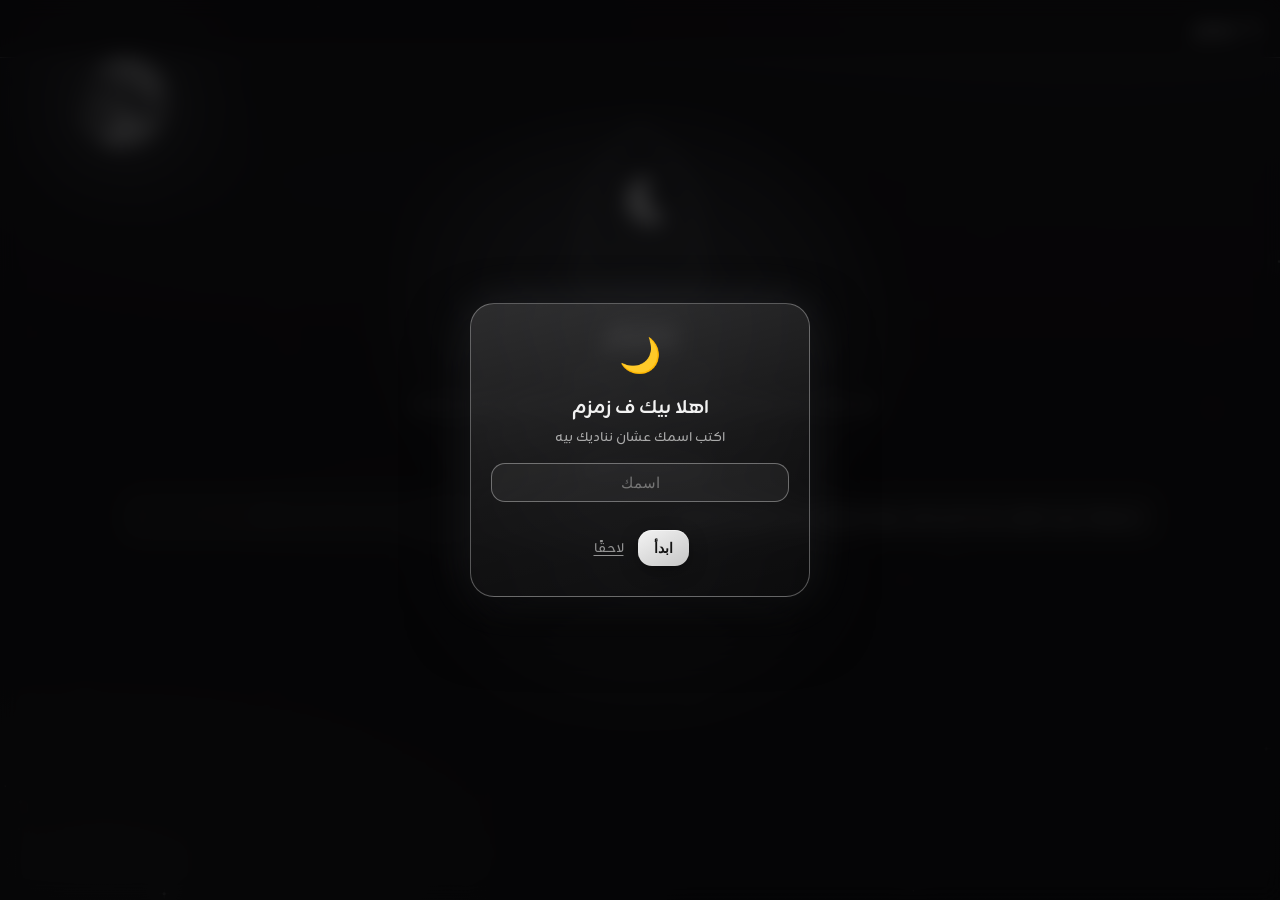
<file: index.html>
<!DOCTYPE html>
<html lang="ar" dir="rtl">
<head>
<meta charset="UTF-8">
<meta name="viewport" content="width=device-width, initial-scale=1.0, viewport-fit=cover">
<meta name="theme-color" content="#0d1420">
<title>زمزم</title>
<link rel="manifest" href="manifest.webmanifest">
<link rel="icon" href="icon-192.png">
<link rel="apple-touch-icon" href="icon-180.png">
<meta name="apple-mobile-web-app-capable" content="yes">
<meta name="apple-mobile-web-app-title" content="زمزم">
<meta name="apple-mobile-web-app-status-bar-style" content="black-translucent">
<link rel="stylesheet" href="styles.css">
<link rel="stylesheet" href="extra.css">
<link rel="stylesheet" href="mushaf.css">
</head>
<body>
<canvas id="sky" aria-hidden="true"></canvas>
<div class="sky-cloud c1" aria-hidden="true"></div>
<div class="sky-cloud c2" aria-hidden="true"></div>
<div class="sky-moon" aria-hidden="true"></div>
<div class="sky-glow" aria-hidden="true"></div>
<div class="sky-glow g2" aria-hidden="true"></div>
<header class="app-header">
  <div class="header-title" id="header-title"><svg width="20" height="20" viewBox="0 0 24 24" fill="none" stroke="currentColor" stroke-width="1.7" stroke-linecap="round" stroke-linejoin="round" style="vertical-align:-3px;margin-left:4px"><path d="M20.5 14.5A8.5 8.5 0 0 1 9.5 3.5a8.5 8.5 0 1 0 11 11z"/></svg> زمزم</div>
  <div class="header-badges">
  </div>
</header>
<main id="view" class="view"></main>
<div id="player-bar" class="player-bar hidden">
  <button id="pb-toggle" class="pb-btn">⏸</button>
  <div id="pb-title" class="pb-title"></div>
  <button id="pb-repeat" class="pb-btn small" title="تكرار السورة">🔁</button>
  <button id="pb-close" class="pb-btn small" title="إيقاف">✕</button>
</div>
<audio id="audio-el" preload="none"></audio>
<div id="toast" class="toast hidden"></div>
<script defer src="content.js"></script>
<script defer src="stories-data.js"></script>
<script defer src="app.js"></script>
<script defer src="extra.js"></script>
<script defer src="mushaf.js"></script>
<script defer src="push.js?v=40"></script>
</body>
</html>
</file>
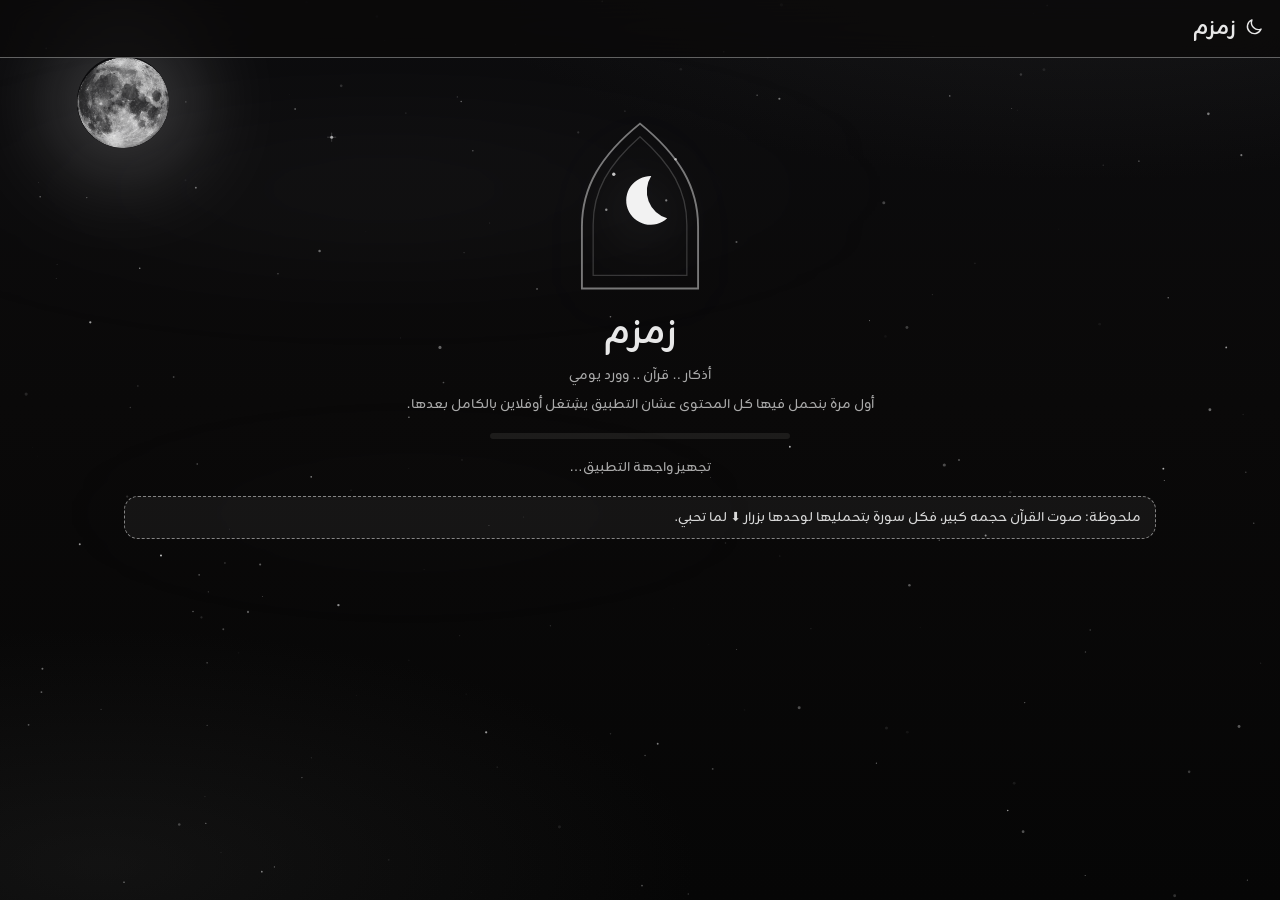
<file: 1-index.html>
<!DOCTYPE html>
<html lang="ar" dir="rtl">
<head>
<meta charset="UTF-8">
<meta name="viewport" content="width=device-width, initial-scale=1.0, viewport-fit=cover">
<meta name="theme-color" content="#0d1420">
<title>زمزم</title>
<link rel="manifest" href="manifest.webmanifest">
<link rel="icon" href="icon-192.png">
<link rel="apple-touch-icon" href="icon-180.png">
<meta name="apple-mobile-web-app-capable" content="yes">
<meta name="apple-mobile-web-app-status-bar-style" content="black-translucent">
<link rel="stylesheet" href="styles.css">
<link rel="stylesheet" href="extra.css">
<link rel="stylesheet" href="mushaf.css">
</head>
<body>
<canvas id="sky" aria-hidden="true"></canvas>
<div class="sky-cloud c1" aria-hidden="true"></div>
<div class="sky-cloud c2" aria-hidden="true"></div>
<div class="sky-moon" aria-hidden="true"></div>
<header class="app-header">
  <div class="header-title" id="header-title"><svg width="20" height="20" viewBox="0 0 24 24" fill="none" stroke="currentColor" stroke-width="1.7" stroke-linecap="round" stroke-linejoin="round" style="vertical-align:-3px;margin-left:4px"><path d="M20.5 14.5A8.5 8.5 0 0 1 9.5 3.5a8.5 8.5 0 1 0 11 11z"/></svg> زمزم</div>
  <div class="header-badges">
  </div>
</header>
<main id="view" class="view"></main>
<div id="player-bar" class="player-bar hidden">
  <button id="pb-toggle" class="pb-btn">⏸</button>
  <div id="pb-title" class="pb-title"></div>
  <button id="pb-repeat" class="pb-btn small" title="تكرار السورة">🔁</button>
  <button id="pb-close" class="pb-btn small" title="إيقاف">✕</button>
</div>
<audio id="audio-el" preload="none"></audio>
<div id="toast" class="toast hidden"></div>
<script src="content.js"></script>
<script src="stories-data.js"></script>
<script src="app.js"></script>
<script src="extra.js"></script>
<script src="mushaf.js"></script>
<script src="push.js"></script>
</body>
</html>
</file>
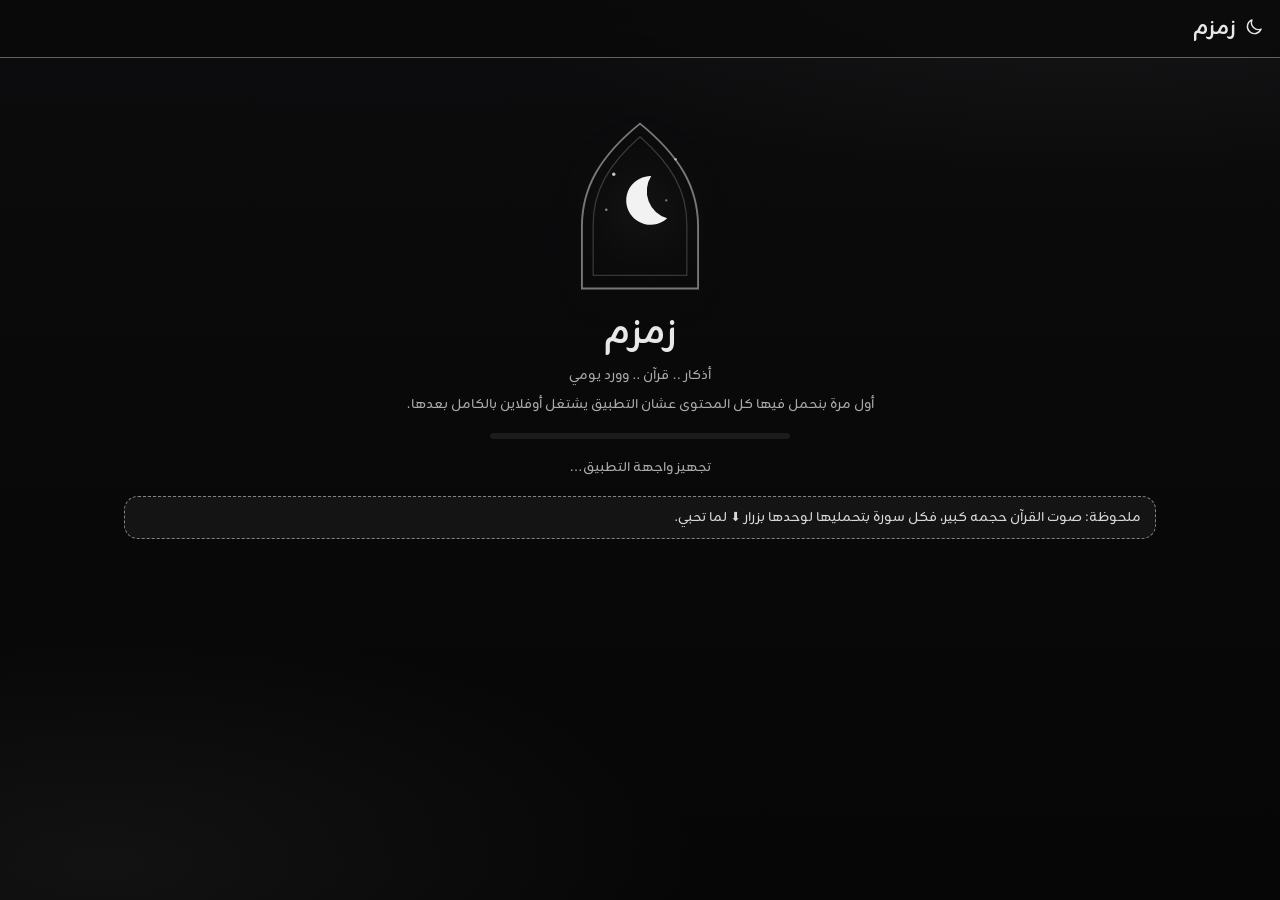
<file: 10-index.html>
<!DOCTYPE html>
<html lang="ar" dir="rtl">
<head>
<meta charset="UTF-8">
<meta name="viewport" content="width=device-width, initial-scale=1.0, viewport-fit=cover">
<meta name="theme-color" content="#0d1420">
<title>زمزم</title>
<link rel="manifest" href="manifest.webmanifest">
<link rel="icon" href="icon-192.png">
<link rel="apple-touch-icon" href="icon-180.png">
<meta name="apple-mobile-web-app-capable" content="yes">
<meta name="apple-mobile-web-app-status-bar-style" content="black-translucent">
<link rel="stylesheet" href="styles.css">
<link rel="stylesheet" href="extra.css">
</head>
<body>
<header class="app-header">
  <div class="header-title" id="header-title"><svg width="20" height="20" viewBox="0 0 24 24" fill="none" stroke="currentColor" stroke-width="1.7" stroke-linecap="round" stroke-linejoin="round" style="vertical-align:-3px;margin-left:4px"><path d="M20.5 14.5A8.5 8.5 0 0 1 9.5 3.5a8.5 8.5 0 1 0 11 11z"/></svg> زمزم</div>
  <div class="header-badges">
  </div>
</header>
<main id="view" class="view"></main>
<div id="player-bar" class="player-bar hidden">
  <button id="pb-toggle" class="pb-btn">⏸</button>
  <div id="pb-title" class="pb-title"></div>
  <button id="pb-repeat" class="pb-btn small" title="تكرار السورة">🔁</button>
  <button id="pb-close" class="pb-btn small" title="إيقاف">✕</button>
</div>
<audio id="audio-el" preload="none"></audio>
<div id="toast" class="toast hidden"></div>
<script src="content.js"></script>
<script src="stories-data.js"></script>
<script src="app.js"></script>
<script src="extra.js"></script>
</body>
</html>
</file>
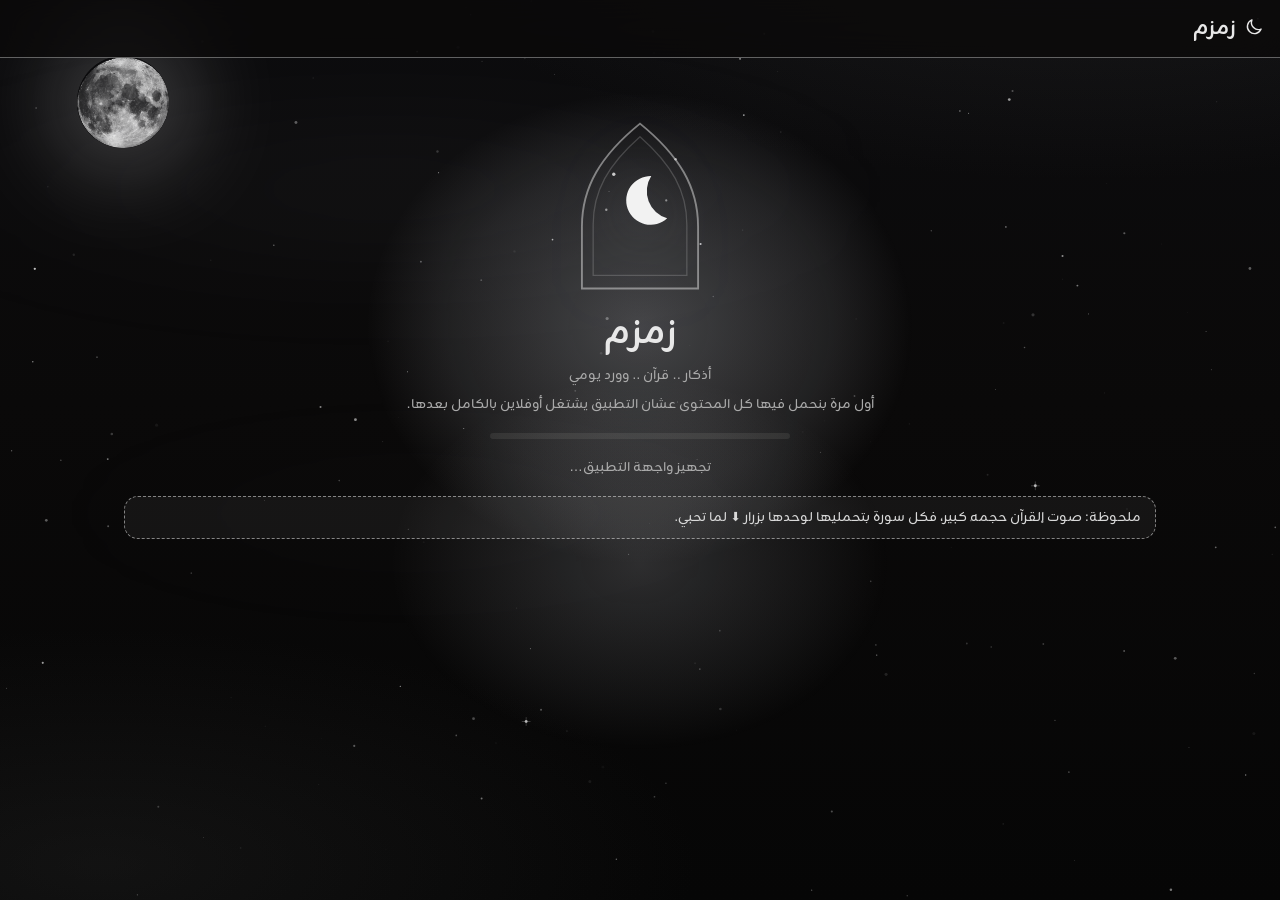
<file: 12-index.html>
<!DOCTYPE html>
<html lang="ar" dir="rtl">
<head>
<meta charset="UTF-8">
<meta name="viewport" content="width=device-width, initial-scale=1.0, viewport-fit=cover">
<meta name="theme-color" content="#0d1420">
<title>زمزم</title>
<link rel="manifest" href="manifest.webmanifest">
<link rel="icon" href="icon-192.png">
<link rel="apple-touch-icon" href="icon-180.png">
<meta name="apple-mobile-web-app-capable" content="yes">
<meta name="apple-mobile-web-app-status-bar-style" content="black-translucent">
<link rel="stylesheet" href="styles.css">
<link rel="stylesheet" href="extra.css">
<link rel="stylesheet" href="mushaf.css">
</head>
<body>
<canvas id="sky" aria-hidden="true"></canvas>
<div class="sky-cloud c1" aria-hidden="true"></div>
<div class="sky-cloud c2" aria-hidden="true"></div>
<div class="sky-moon" aria-hidden="true"></div>
<div class="sky-glow" aria-hidden="true"></div>
<div class="sky-glow g2" aria-hidden="true"></div>
<header class="app-header">
  <div class="header-title" id="header-title"><svg width="20" height="20" viewBox="0 0 24 24" fill="none" stroke="currentColor" stroke-width="1.7" stroke-linecap="round" stroke-linejoin="round" style="vertical-align:-3px;margin-left:4px"><path d="M20.5 14.5A8.5 8.5 0 0 1 9.5 3.5a8.5 8.5 0 1 0 11 11z"/></svg> زمزم</div>
  <div class="header-badges">
  </div>
</header>
<main id="view" class="view"></main>
<div id="player-bar" class="player-bar hidden">
  <button id="pb-toggle" class="pb-btn">⏸</button>
  <div id="pb-title" class="pb-title"></div>
  <button id="pb-repeat" class="pb-btn small" title="تكرار السورة">🔁</button>
  <button id="pb-close" class="pb-btn small" title="إيقاف">✕</button>
</div>
<audio id="audio-el" preload="none"></audio>
<div id="toast" class="toast hidden"></div>
<script defer src="content.js"></script>
<script defer src="stories-data.js"></script>
<script defer src="app.js"></script>
<script defer src="extra.js"></script>
<script defer src="mushaf.js"></script>
<script defer src="push.js?v=38"></script>
</body>
</html>
</file>
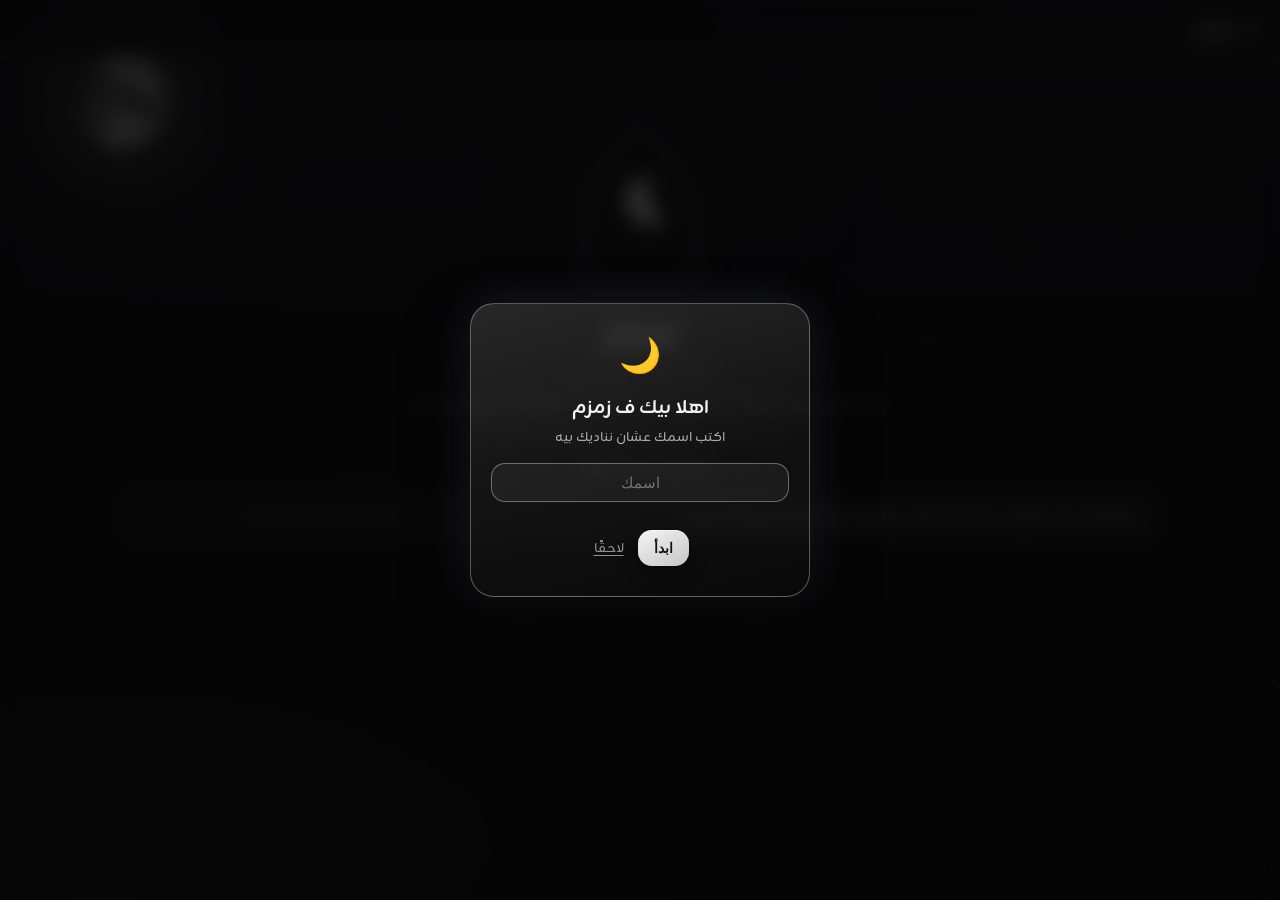
<file: 15-index.html>
<!DOCTYPE html>
<html lang="ar" dir="rtl">
<head>
<meta charset="UTF-8">
<meta name="viewport" content="width=device-width, initial-scale=1.0, viewport-fit=cover">
<meta name="theme-color" content="#0d1420">
<title>زمزم</title>
<link rel="manifest" href="manifest.webmanifest">
<link rel="icon" href="icon-192.png">
<link rel="apple-touch-icon" href="icon-180.png">
<meta name="apple-mobile-web-app-capable" content="yes">
<meta name="apple-mobile-web-app-status-bar-style" content="black-translucent">
<link rel="stylesheet" href="styles.css">
<link rel="stylesheet" href="extra.css">
<link rel="stylesheet" href="mushaf.css">
</head>
<body>
<canvas id="sky" aria-hidden="true"></canvas>
<div class="sky-cloud c1" aria-hidden="true"></div>
<div class="sky-cloud c2" aria-hidden="true"></div>
<div class="sky-moon" aria-hidden="true"></div>
<header class="app-header">
  <div class="header-title" id="header-title"><svg width="20" height="20" viewBox="0 0 24 24" fill="none" stroke="currentColor" stroke-width="1.7" stroke-linecap="round" stroke-linejoin="round" style="vertical-align:-3px;margin-left:4px"><path d="M20.5 14.5A8.5 8.5 0 0 1 9.5 3.5a8.5 8.5 0 1 0 11 11z"/></svg> زمزم</div>
  <div class="header-badges">
  </div>
</header>
<main id="view" class="view"></main>
<div id="player-bar" class="player-bar hidden">
  <button id="pb-toggle" class="pb-btn">⏸</button>
  <div id="pb-title" class="pb-title"></div>
  <button id="pb-repeat" class="pb-btn small" title="تكرار السورة">🔁</button>
  <button id="pb-close" class="pb-btn small" title="إيقاف">✕</button>
</div>
<audio id="audio-el" preload="none"></audio>
<div id="toast" class="toast hidden"></div>
<script src="content.js"></script>
<script src="stories-data.js"></script>
<script src="app.js"></script>
<script src="extra.js"></script>
<script src="mushaf.js"></script>
<script src="push.js?v=28"></script>
</body>
</html>
</file>
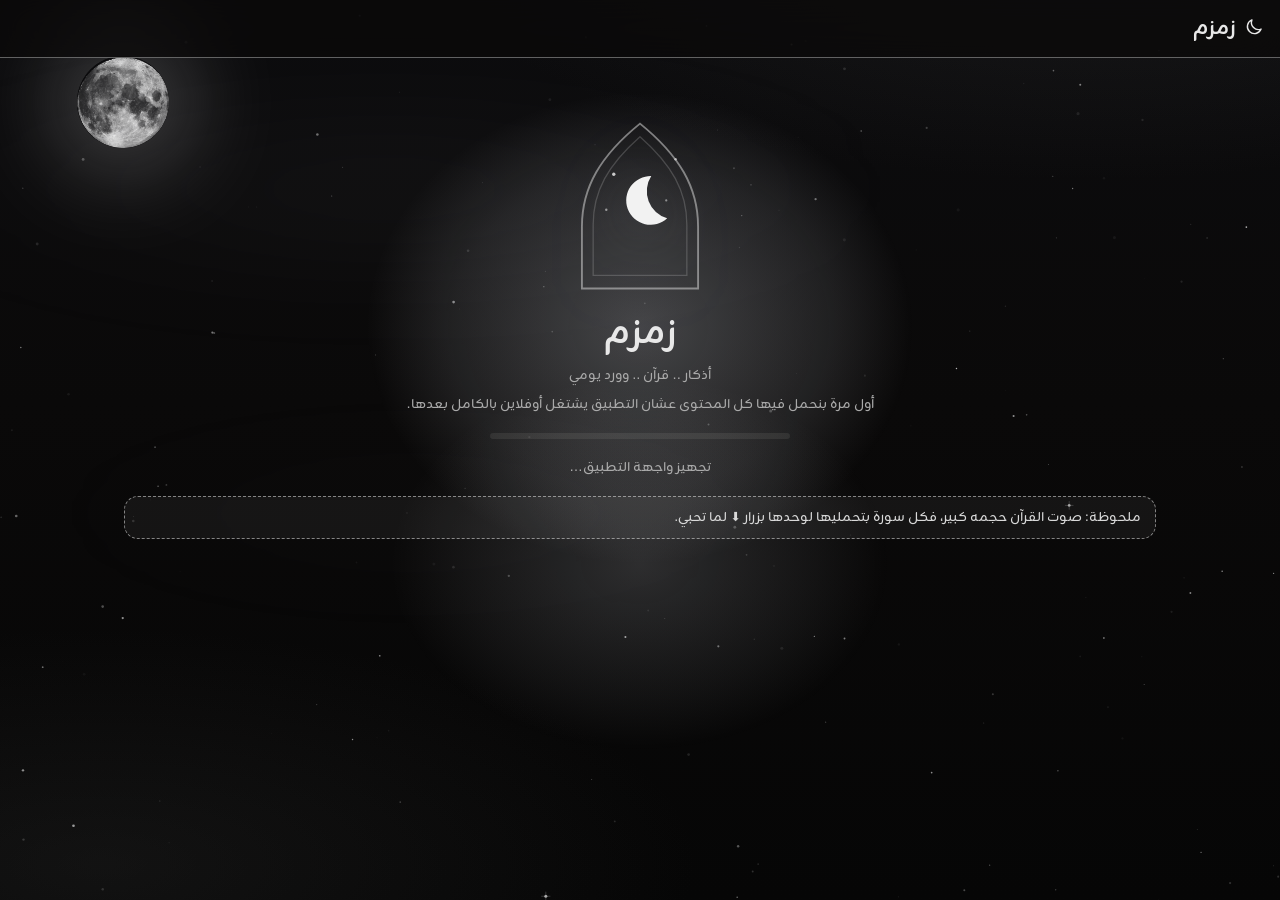
<file: 16-index.html>
<!DOCTYPE html>
<html lang="ar" dir="rtl">
<head>
<meta charset="UTF-8">
<meta name="viewport" content="width=device-width, initial-scale=1.0, viewport-fit=cover">
<meta name="theme-color" content="#0d1420">
<title>زمزم</title>
<link rel="manifest" href="manifest.webmanifest">
<link rel="icon" href="icon-192.png">
<link rel="apple-touch-icon" href="icon-180.png">
<meta name="apple-mobile-web-app-capable" content="yes">
<meta name="apple-mobile-web-app-title" content="زمزم">
<meta name="apple-mobile-web-app-status-bar-style" content="black-translucent">
<link rel="stylesheet" href="styles.css">
<link rel="stylesheet" href="extra.css">
<link rel="stylesheet" href="mushaf.css">
</head>
<body>
<canvas id="sky" aria-hidden="true"></canvas>
<div class="sky-cloud c1" aria-hidden="true"></div>
<div class="sky-cloud c2" aria-hidden="true"></div>
<div class="sky-moon" aria-hidden="true"></div>
<div class="sky-glow" aria-hidden="true"></div>
<div class="sky-glow g2" aria-hidden="true"></div>
<header class="app-header">
  <div class="header-title" id="header-title"><svg width="20" height="20" viewBox="0 0 24 24" fill="none" stroke="currentColor" stroke-width="1.7" stroke-linecap="round" stroke-linejoin="round" style="vertical-align:-3px;margin-left:4px"><path d="M20.5 14.5A8.5 8.5 0 0 1 9.5 3.5a8.5 8.5 0 1 0 11 11z"/></svg> زمزم</div>
  <div class="header-badges">
  </div>
</header>
<main id="view" class="view"></main>
<div id="player-bar" class="player-bar hidden">
  <button id="pb-toggle" class="pb-btn">⏸</button>
  <div id="pb-title" class="pb-title"></div>
  <button id="pb-repeat" class="pb-btn small" title="تكرار السورة">🔁</button>
  <button id="pb-close" class="pb-btn small" title="إيقاف">✕</button>
</div>
<audio id="audio-el" preload="none"></audio>
<div id="toast" class="toast hidden"></div>
<script defer src="content.js"></script>
<script defer src="stories-data.js"></script>
<script defer src="app.js"></script>
<script defer src="extra.js"></script>
<script defer src="mushaf.js"></script>
<script defer src="push.js?v=39"></script>
</body>
</html>
</file>
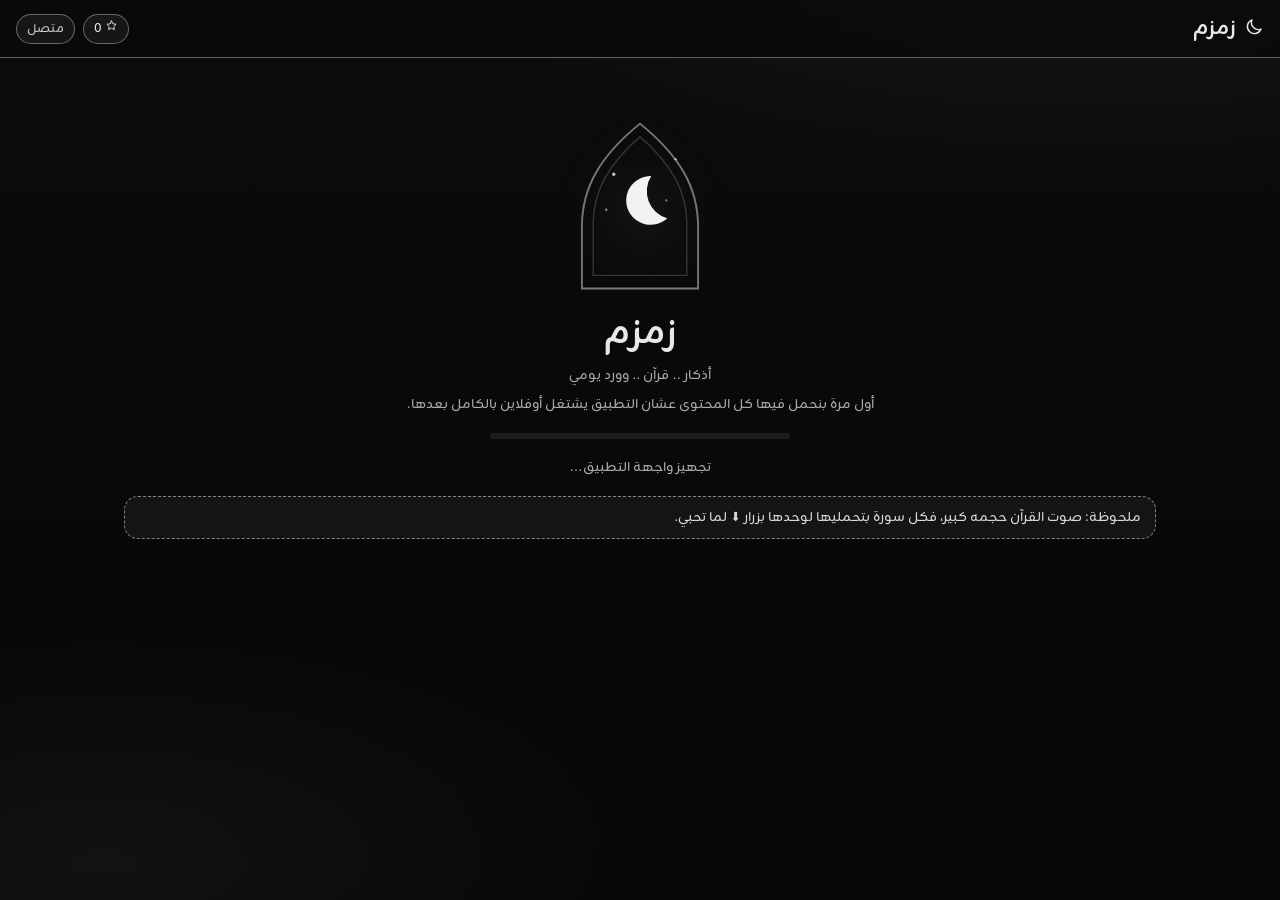
<file: 19-index.html>
<!DOCTYPE html>
<html lang="ar" dir="rtl">
<head>
<meta charset="UTF-8">
<meta name="viewport" content="width=device-width, initial-scale=1.0, viewport-fit=cover">
<meta name="theme-color" content="#0d1420">
<title>زمزم</title>
<link rel="manifest" href="manifest.webmanifest">
<link rel="icon" href="icon-192.png">
<link rel="apple-touch-icon" href="icon-180.png">
<meta name="apple-mobile-web-app-capable" content="yes">
<meta name="apple-mobile-web-app-status-bar-style" content="black-translucent">
<link rel="stylesheet" href="styles.css">
<link rel="stylesheet" href="extra.css">
</head>
<body>
<header class="app-header">
  <div class="header-title" id="header-title"><svg width="20" height="20" viewBox="0 0 24 24" fill="none" stroke="currentColor" stroke-width="1.7" stroke-linecap="round" stroke-linejoin="round" style="vertical-align:-3px;margin-left:4px"><path d="M20.5 14.5A8.5 8.5 0 0 1 9.5 3.5a8.5 8.5 0 1 0 11 11z"/></svg> زمزم</div>
  <div class="header-badges">
    <span id="points-badge" class="badge points" title="نقاطك">0</span>
    <span id="net-badge" class="badge net">…</span>
  </div>
</header>
<main id="view" class="view"></main>
<div id="player-bar" class="player-bar hidden">
  <button id="pb-toggle" class="pb-btn">⏸</button>
  <div id="pb-title" class="pb-title"></div>
  <button id="pb-repeat" class="pb-btn small" title="تكرار السورة">🔁</button>
  <button id="pb-close" class="pb-btn small" title="إيقاف">✕</button>
</div>
<audio id="audio-el" preload="none"></audio>
<div id="toast" class="toast hidden"></div>
<script src="content.js"></script>
<script src="app.js"></script>
<script src="extra.js"></script>
</body>
</html>
</file>
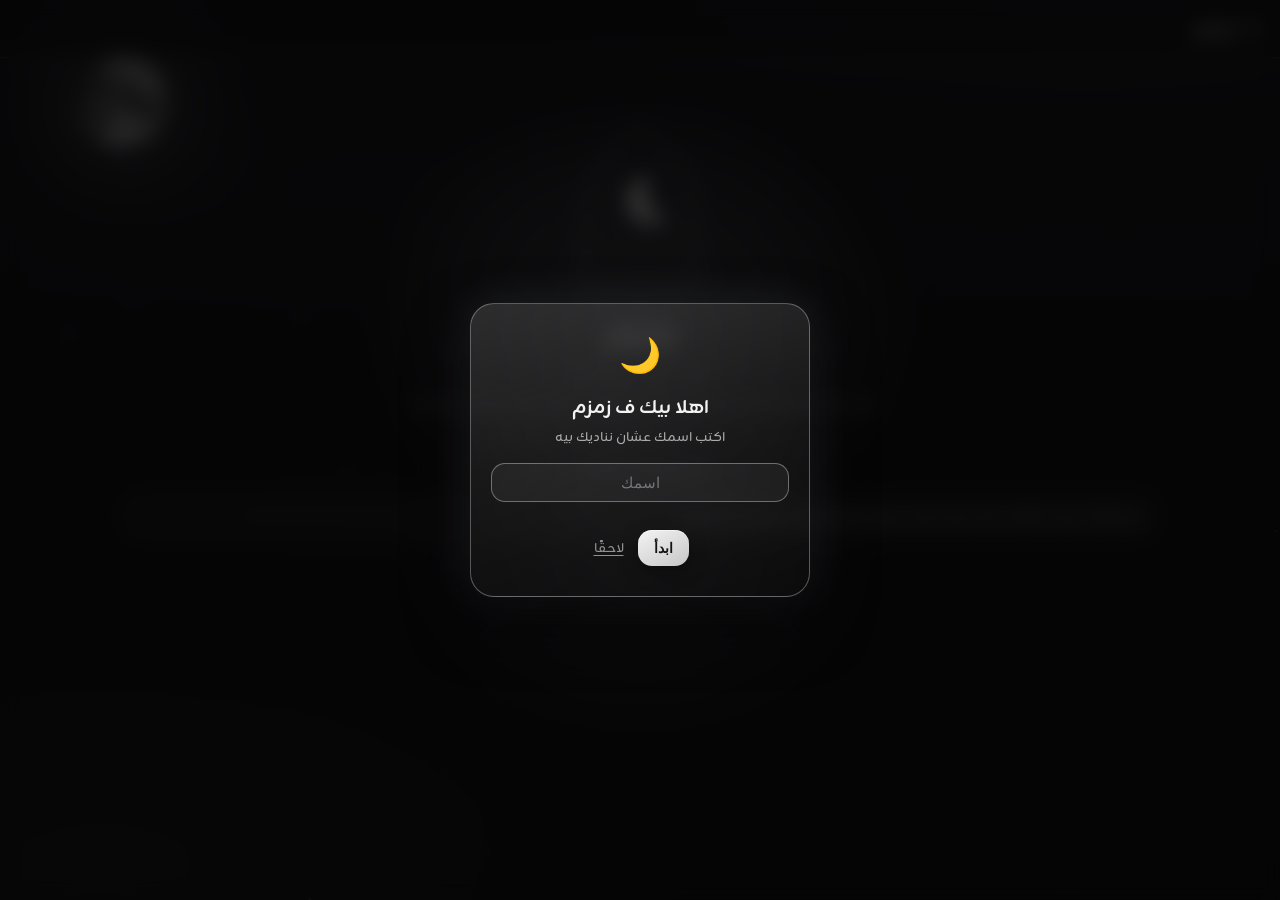
<file: 2-index.html>
<!DOCTYPE html>
<html lang="ar" dir="rtl">
<head>
<meta charset="UTF-8">
<meta name="viewport" content="width=device-width, initial-scale=1.0, viewport-fit=cover">
<meta name="theme-color" content="#0d1420">
<title>زمزم</title>
<link rel="manifest" href="manifest.webmanifest">
<link rel="icon" href="icon-192.png">
<link rel="apple-touch-icon" href="icon-180.png">
<meta name="apple-mobile-web-app-capable" content="yes">
<meta name="apple-mobile-web-app-status-bar-style" content="black-translucent">
<link rel="stylesheet" href="styles.css">
<link rel="stylesheet" href="extra.css">
<link rel="stylesheet" href="mushaf.css">
</head>
<body>
<canvas id="sky" aria-hidden="true"></canvas>
<div class="sky-cloud c1" aria-hidden="true"></div>
<div class="sky-cloud c2" aria-hidden="true"></div>
<div class="sky-moon" aria-hidden="true"></div>
<div class="sky-glow" aria-hidden="true"></div>
<div class="sky-glow g2" aria-hidden="true"></div>
<header class="app-header">
  <div class="header-title" id="header-title"><svg width="20" height="20" viewBox="0 0 24 24" fill="none" stroke="currentColor" stroke-width="1.7" stroke-linecap="round" stroke-linejoin="round" style="vertical-align:-3px;margin-left:4px"><path d="M20.5 14.5A8.5 8.5 0 0 1 9.5 3.5a8.5 8.5 0 1 0 11 11z"/></svg> زمزم</div>
  <div class="header-badges">
  </div>
</header>
<main id="view" class="view"></main>
<div id="player-bar" class="player-bar hidden">
  <button id="pb-toggle" class="pb-btn">⏸</button>
  <div id="pb-title" class="pb-title"></div>
  <button id="pb-repeat" class="pb-btn small" title="تكرار السورة">🔁</button>
  <button id="pb-close" class="pb-btn small" title="إيقاف">✕</button>
</div>
<audio id="audio-el" preload="none"></audio>
<div id="toast" class="toast hidden"></div>
<script src="content.js"></script>
<script src="stories-data.js"></script>
<script src="app.js"></script>
<script src="extra.js"></script>
<script src="mushaf.js"></script>
<script src="push.js?v=28"></script>
</body>
</html>
</file>
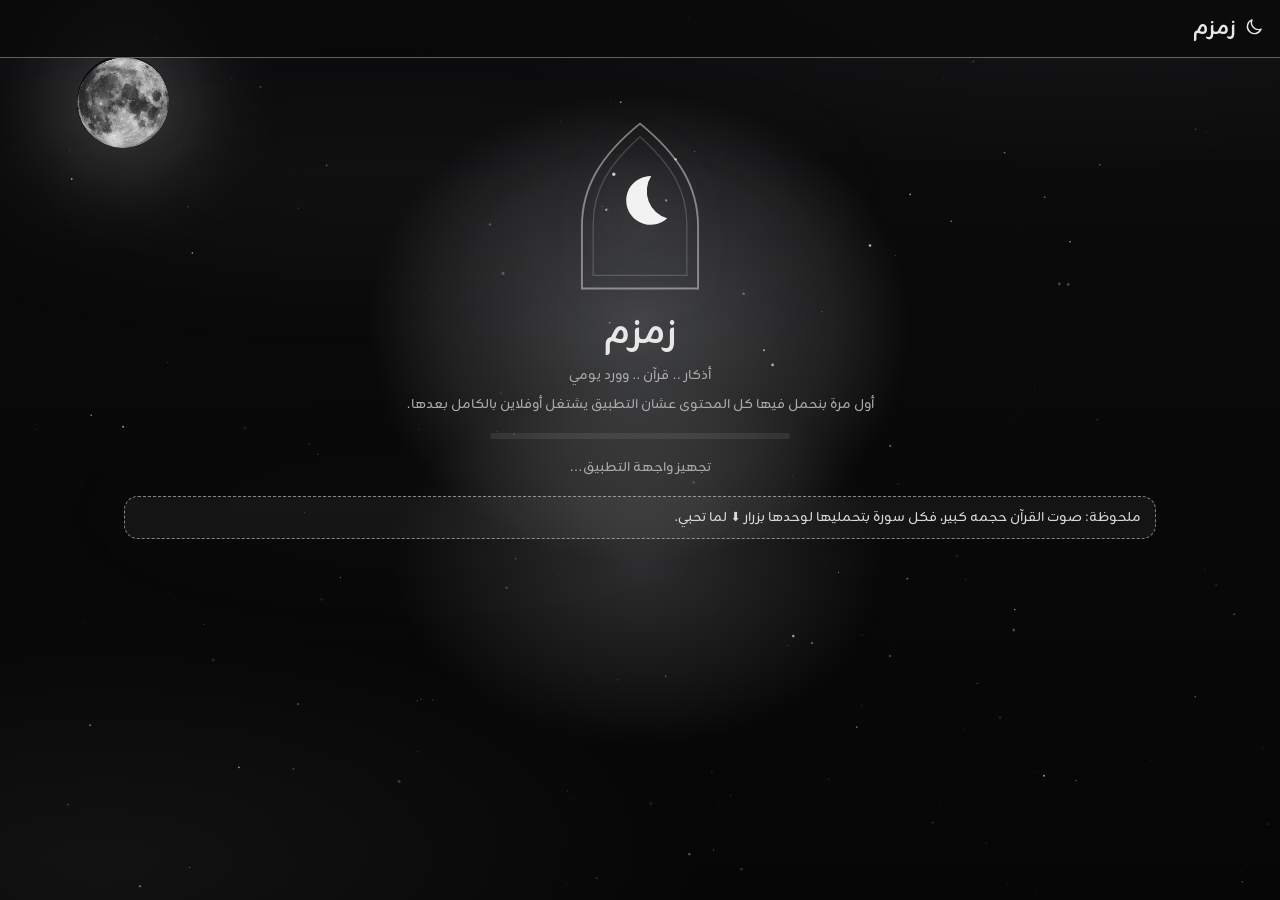
<file: 4-index.html>
<!DOCTYPE html>
<html lang="ar" dir="rtl">
<head>
<meta charset="UTF-8">
<meta name="viewport" content="width=device-width, initial-scale=1.0, viewport-fit=cover">
<meta name="theme-color" content="#0d1420">
<title>زمزم</title>
<link rel="manifest" href="manifest.webmanifest">
<link rel="icon" href="icon-192.png">
<link rel="apple-touch-icon" href="icon-180.png">
<meta name="apple-mobile-web-app-capable" content="yes">
<meta name="apple-mobile-web-app-status-bar-style" content="black-translucent">
<link rel="stylesheet" href="styles.css">
<link rel="stylesheet" href="extra.css">
<link rel="stylesheet" href="mushaf.css">
</head>
<body>
<canvas id="sky" aria-hidden="true"></canvas>
<div class="sky-cloud c1" aria-hidden="true"></div>
<div class="sky-cloud c2" aria-hidden="true"></div>
<div class="sky-moon" aria-hidden="true"></div>
<div class="sky-glow" aria-hidden="true"></div>
<div class="sky-glow g2" aria-hidden="true"></div>
<header class="app-header">
  <div class="header-title" id="header-title"><svg width="20" height="20" viewBox="0 0 24 24" fill="none" stroke="currentColor" stroke-width="1.7" stroke-linecap="round" stroke-linejoin="round" style="vertical-align:-3px;margin-left:4px"><path d="M20.5 14.5A8.5 8.5 0 0 1 9.5 3.5a8.5 8.5 0 1 0 11 11z"/></svg> زمزم</div>
  <div class="header-badges">
  </div>
</header>
<main id="view" class="view"></main>
<div id="player-bar" class="player-bar hidden">
  <button id="pb-toggle" class="pb-btn">⏸</button>
  <div id="pb-title" class="pb-title"></div>
  <button id="pb-repeat" class="pb-btn small" title="تكرار السورة">🔁</button>
  <button id="pb-close" class="pb-btn small" title="إيقاف">✕</button>
</div>
<audio id="audio-el" preload="none"></audio>
<div id="toast" class="toast hidden"></div>
<script defer src="content.js"></script>
<script defer src="stories-data.js"></script>
<script defer src="app.js"></script>
<script defer src="extra.js"></script>
<script defer src="mushaf.js"></script>
<script defer src="push.js?v=36"></script>
</body>
</html>
</file>
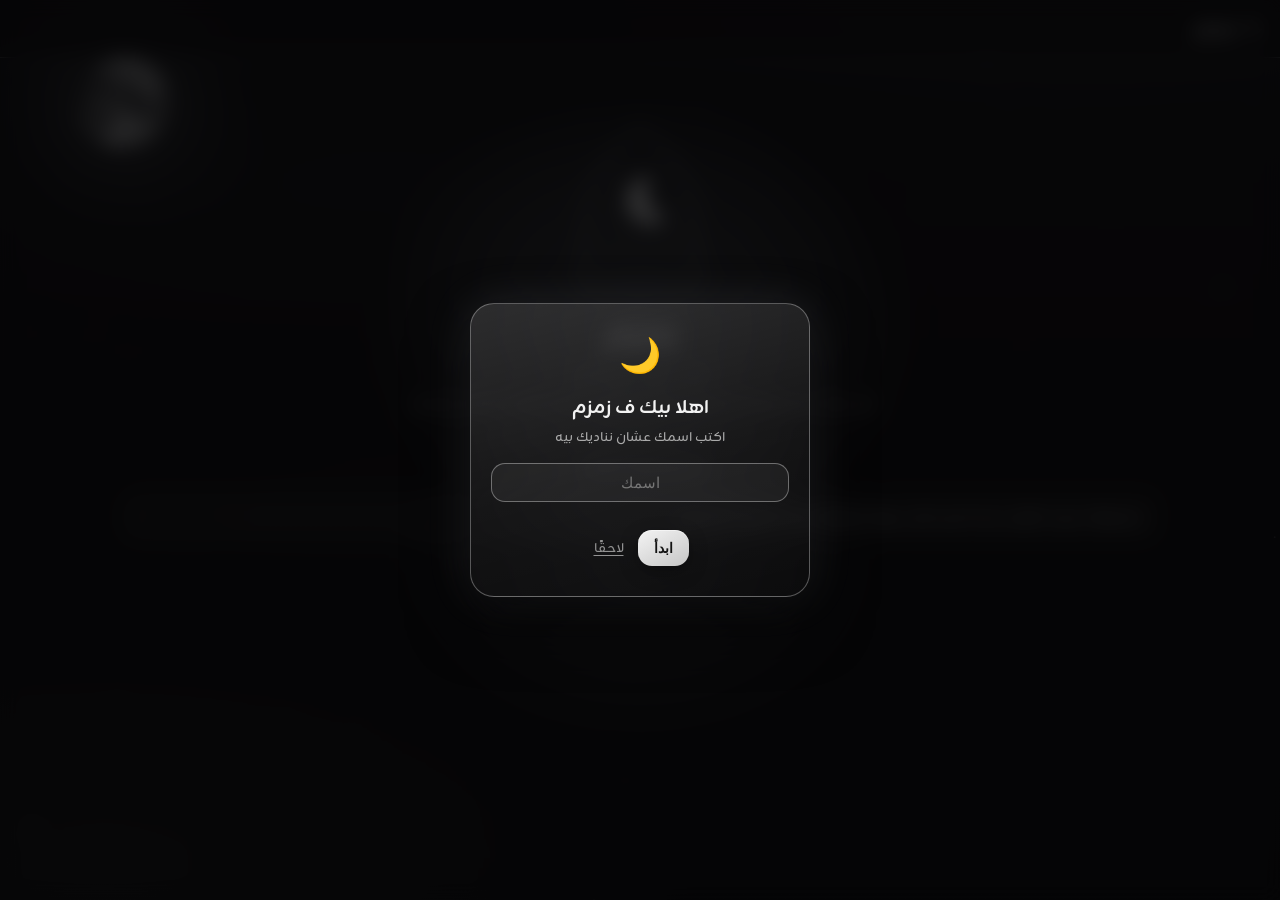
<file: 4-u-index.html>
<!DOCTYPE html>
<html lang="ar" dir="rtl">
<head>
<meta charset="UTF-8">
<meta name="viewport" content="width=device-width, initial-scale=1.0, viewport-fit=cover">
<meta name="theme-color" content="#0d1420">
<title>زمزم</title>
<link rel="manifest" href="manifest.webmanifest">
<link rel="icon" href="icon-192.png">
<link rel="apple-touch-icon" href="icon-180.png">
<meta name="apple-mobile-web-app-capable" content="yes">
<meta name="apple-mobile-web-app-status-bar-style" content="black-translucent">
<link rel="stylesheet" href="styles.css">
<link rel="stylesheet" href="extra.css">
<link rel="stylesheet" href="mushaf.css">
</head>
<body>
<canvas id="sky" aria-hidden="true"></canvas>
<div class="sky-cloud c1" aria-hidden="true"></div>
<div class="sky-cloud c2" aria-hidden="true"></div>
<div class="sky-moon" aria-hidden="true"></div>
<div class="sky-glow" aria-hidden="true"></div>
<div class="sky-glow g2" aria-hidden="true"></div>
<header class="app-header">
  <div class="header-title" id="header-title"><svg width="20" height="20" viewBox="0 0 24 24" fill="none" stroke="currentColor" stroke-width="1.7" stroke-linecap="round" stroke-linejoin="round" style="vertical-align:-3px;margin-left:4px"><path d="M20.5 14.5A8.5 8.5 0 0 1 9.5 3.5a8.5 8.5 0 1 0 11 11z"/></svg> زمزم</div>
  <div class="header-badges">
  </div>
</header>
<main id="view" class="view"></main>
<div id="player-bar" class="player-bar hidden">
  <button id="pb-toggle" class="pb-btn">⏸</button>
  <div id="pb-title" class="pb-title"></div>
  <button id="pb-repeat" class="pb-btn small" title="تكرار السورة">🔁</button>
  <button id="pb-close" class="pb-btn small" title="إيقاف">✕</button>
</div>
<audio id="audio-el" preload="none"></audio>
<div id="toast" class="toast hidden"></div>
<script defer src="content.js"></script>
<script defer src="stories-data.js"></script>
<script defer src="app.js"></script>
<script defer src="extra.js"></script>
<script defer src="mushaf.js"></script>
<script defer src="push.js?v=35"></script>
</body>
</html>
</file>
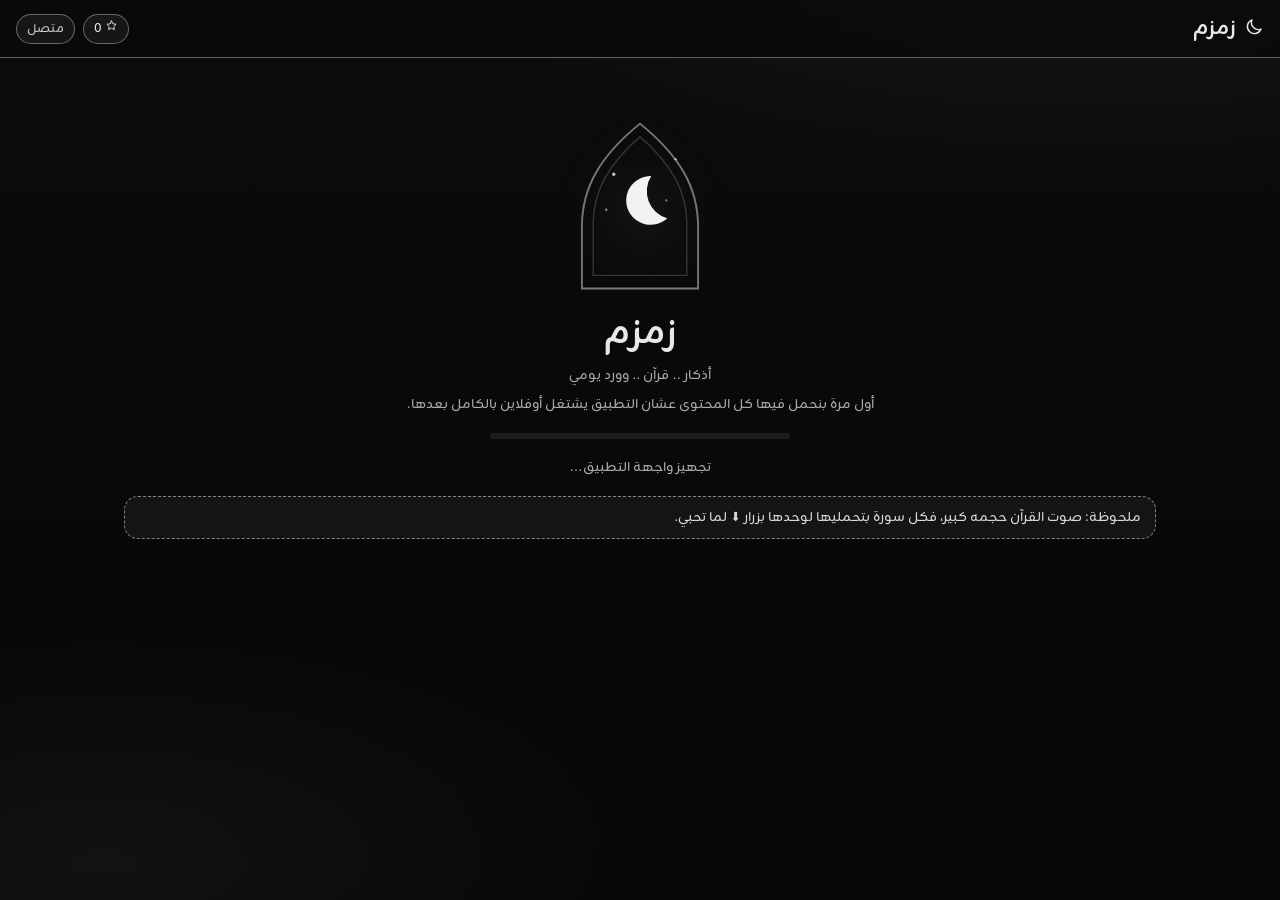
<file: 45-index.html>
<!DOCTYPE html>
<html lang="ar" dir="rtl">
<head>
<meta charset="UTF-8">
<meta name="viewport" content="width=device-width, initial-scale=1.0, viewport-fit=cover">
<meta name="theme-color" content="#0d1420">
<title>زمزم</title>
<link rel="manifest" href="manifest.webmanifest">
<link rel="icon" href="icon-192.png">
<link rel="apple-touch-icon" href="icon-180.png">
<meta name="apple-mobile-web-app-capable" content="yes">
<meta name="apple-mobile-web-app-status-bar-style" content="black-translucent">
<link rel="stylesheet" href="styles.css">
<link rel="stylesheet" href="extra.css">
</head>
<body>
<header class="app-header">
  <div class="header-title" id="header-title"><svg width="20" height="20" viewBox="0 0 24 24" fill="none" stroke="currentColor" stroke-width="1.7" stroke-linecap="round" stroke-linejoin="round" style="vertical-align:-3px;margin-left:4px"><path d="M20.5 14.5A8.5 8.5 0 0 1 9.5 3.5a8.5 8.5 0 1 0 11 11z"/></svg> زمزم</div>
  <div class="header-badges">
    <span id="points-badge" class="badge points" title="نقاطك">0</span>
    <span id="net-badge" class="badge net">…</span>
  </div>
</header>
<main id="view" class="view"></main>
<div id="player-bar" class="player-bar hidden">
  <button id="pb-toggle" class="pb-btn">⏸</button>
  <div id="pb-title" class="pb-title"></div>
  <button id="pb-repeat" class="pb-btn small" title="تكرار السورة">🔁</button>
  <button id="pb-close" class="pb-btn small" title="إيقاف">✕</button>
</div>
<audio id="audio-el" preload="none"></audio>
<div id="toast" class="toast hidden"></div>
<script src="content.js"></script>
<script src="stories-data.js"></script>
<script src="app.js"></script>
<script src="extra.js"></script>
</body>
</html>
</file>
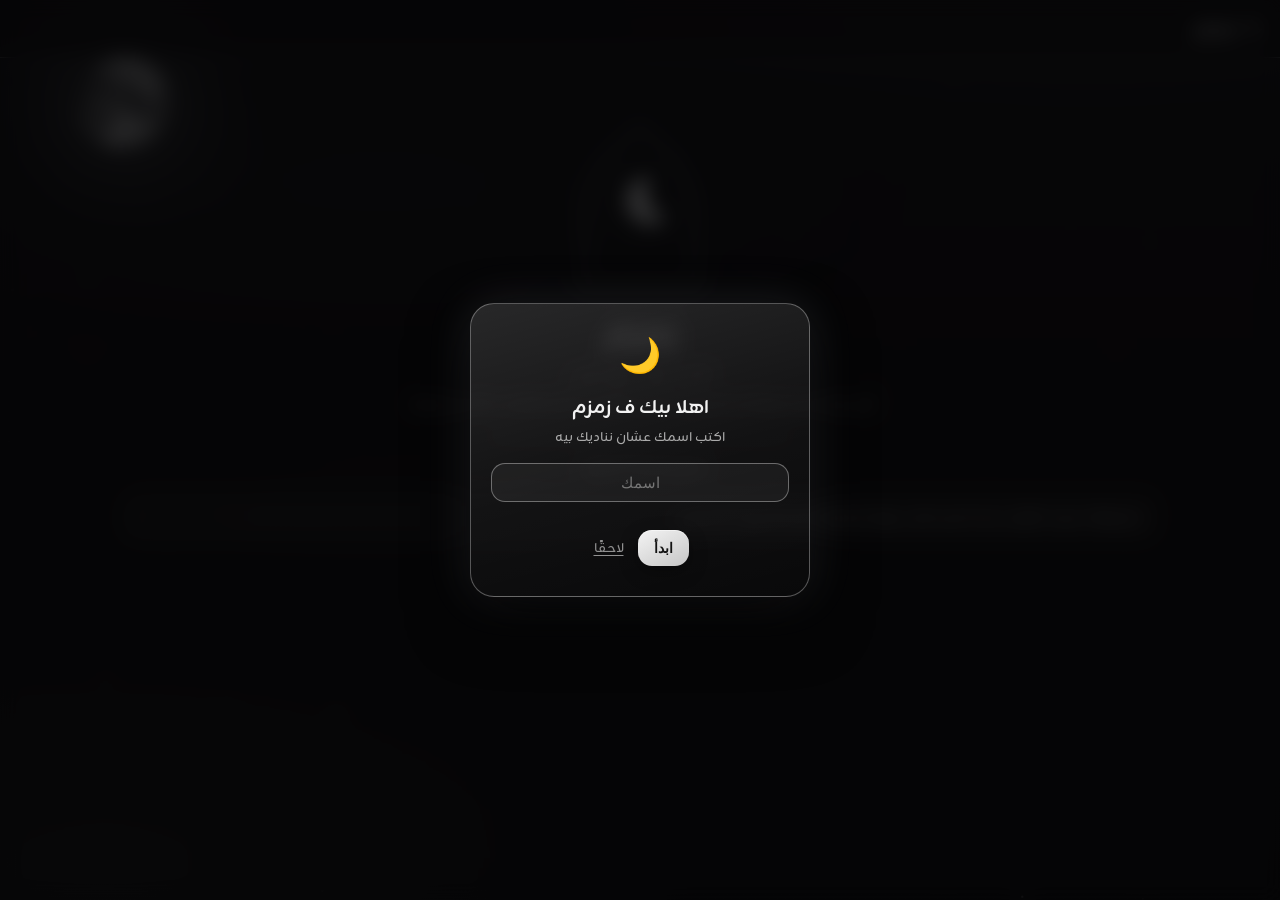
<file: 52-index.html>
<!DOCTYPE html>
<html lang="ar" dir="rtl">
<head>
<meta charset="UTF-8">
<meta name="viewport" content="width=device-width, initial-scale=1.0, viewport-fit=cover">
<meta name="theme-color" content="#0d1420">
<title>زمزم</title>
<link rel="manifest" href="manifest.webmanifest">
<link rel="icon" href="icon-192.png">
<link rel="apple-touch-icon" href="icon-180.png">
<meta name="apple-mobile-web-app-capable" content="yes">
<meta name="apple-mobile-web-app-status-bar-style" content="black-translucent">
<link rel="stylesheet" href="styles.css">
<link rel="stylesheet" href="extra.css">
</head>
<body>
<canvas id="sky" aria-hidden="true"></canvas>
<div class="sky-cloud c1" aria-hidden="true"></div>
<div class="sky-cloud c2" aria-hidden="true"></div>
<div class="sky-moon" aria-hidden="true"></div>
<header class="app-header">
  <div class="header-title" id="header-title"><svg width="20" height="20" viewBox="0 0 24 24" fill="none" stroke="currentColor" stroke-width="1.7" stroke-linecap="round" stroke-linejoin="round" style="vertical-align:-3px;margin-left:4px"><path d="M20.5 14.5A8.5 8.5 0 0 1 9.5 3.5a8.5 8.5 0 1 0 11 11z"/></svg> زمزم</div>
  <div class="header-badges">
  </div>
</header>
<main id="view" class="view"></main>
<div id="player-bar" class="player-bar hidden">
  <button id="pb-toggle" class="pb-btn">⏸</button>
  <div id="pb-title" class="pb-title"></div>
  <button id="pb-repeat" class="pb-btn small" title="تكرار السورة">🔁</button>
  <button id="pb-close" class="pb-btn small" title="إيقاف">✕</button>
</div>
<audio id="audio-el" preload="none"></audio>
<div id="toast" class="toast hidden"></div>
<script src="content.js"></script>
<script src="stories-data.js"></script>
<script src="app.js"></script>
<script src="extra.js"></script>
</body>
</html>
</file>
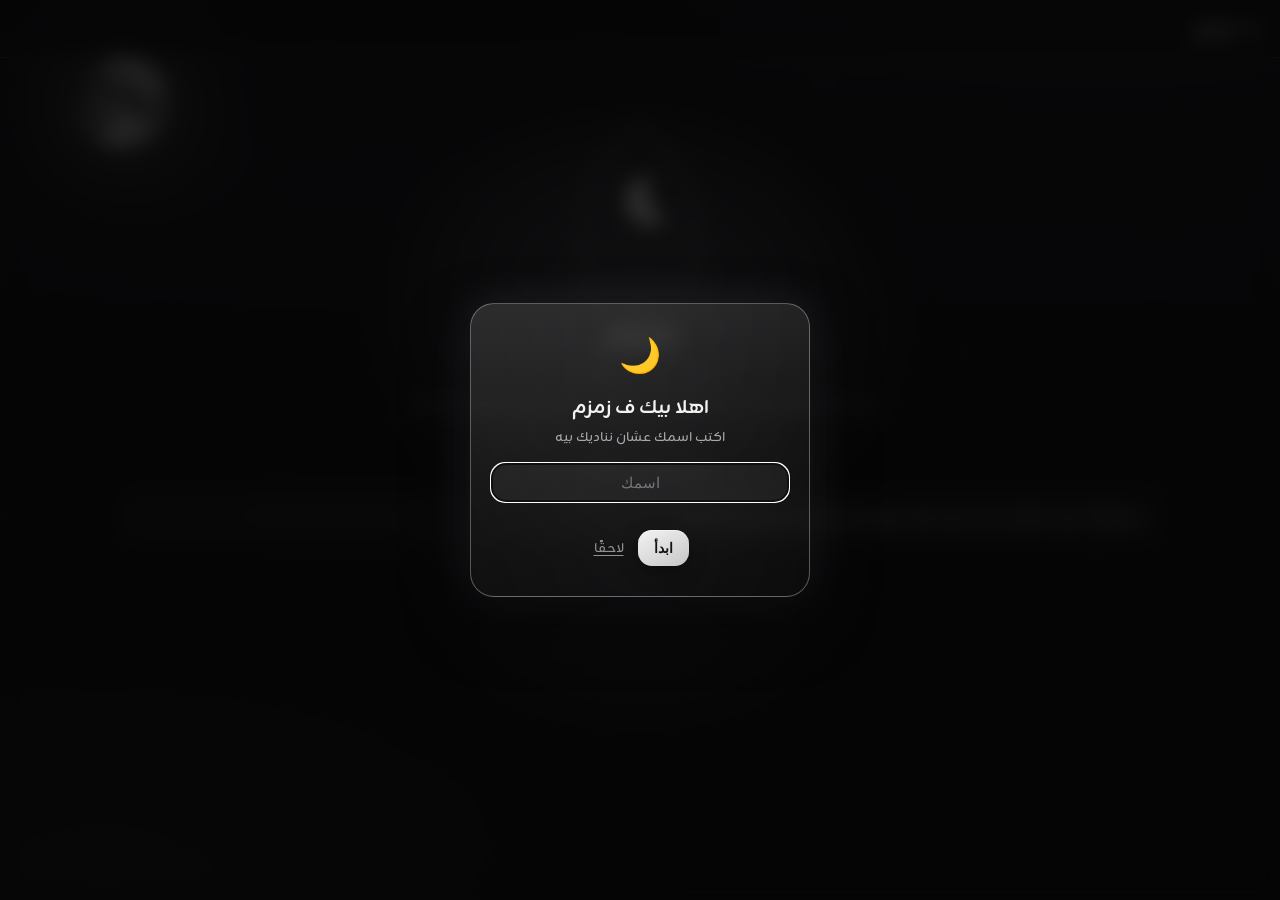
<file: 6-t2-index.html>
<!DOCTYPE html>
<html lang="ar" dir="rtl">
<head>
<meta charset="UTF-8">
<meta name="viewport" content="width=device-width, initial-scale=1.0, viewport-fit=cover">
<meta name="theme-color" content="#0d1420">
<title>زمزم</title>
<link rel="manifest" href="manifest.webmanifest">
<link rel="icon" href="icon-192.png">
<link rel="apple-touch-icon" href="icon-180.png">
<meta name="apple-mobile-web-app-capable" content="yes">
<meta name="apple-mobile-web-app-status-bar-style" content="black-translucent">
<link rel="stylesheet" href="styles.css">
<link rel="stylesheet" href="extra.css">
<link rel="stylesheet" href="mushaf.css">
</head>
<body>
<canvas id="sky" aria-hidden="true"></canvas>
<div class="sky-cloud c1" aria-hidden="true"></div>
<div class="sky-cloud c2" aria-hidden="true"></div>
<div class="sky-moon" aria-hidden="true"></div>
<div class="sky-glow" aria-hidden="true"></div>
<div class="sky-glow g2" aria-hidden="true"></div>
<header class="app-header">
  <div class="header-title" id="header-title"><svg width="20" height="20" viewBox="0 0 24 24" fill="none" stroke="currentColor" stroke-width="1.7" stroke-linecap="round" stroke-linejoin="round" style="vertical-align:-3px;margin-left:4px"><path d="M20.5 14.5A8.5 8.5 0 0 1 9.5 3.5a8.5 8.5 0 1 0 11 11z"/></svg> زمزم</div>
  <div class="header-badges">
  </div>
</header>
<main id="view" class="view"></main>
<div id="player-bar" class="player-bar hidden">
  <button id="pb-toggle" class="pb-btn">⏸</button>
  <div id="pb-title" class="pb-title"></div>
  <button id="pb-repeat" class="pb-btn small" title="تكرار السورة">🔁</button>
  <button id="pb-close" class="pb-btn small" title="إيقاف">✕</button>
</div>
<audio id="audio-el" preload="none"></audio>
<div id="toast" class="toast hidden"></div>
<script defer src="content.js"></script>
<script defer src="stories-data.js"></script>
<script defer src="app.js"></script>
<script defer src="extra.js"></script>
<script defer src="mushaf.js"></script>
<script defer src="push.js?v=34"></script>
</body>
</html>
</file>
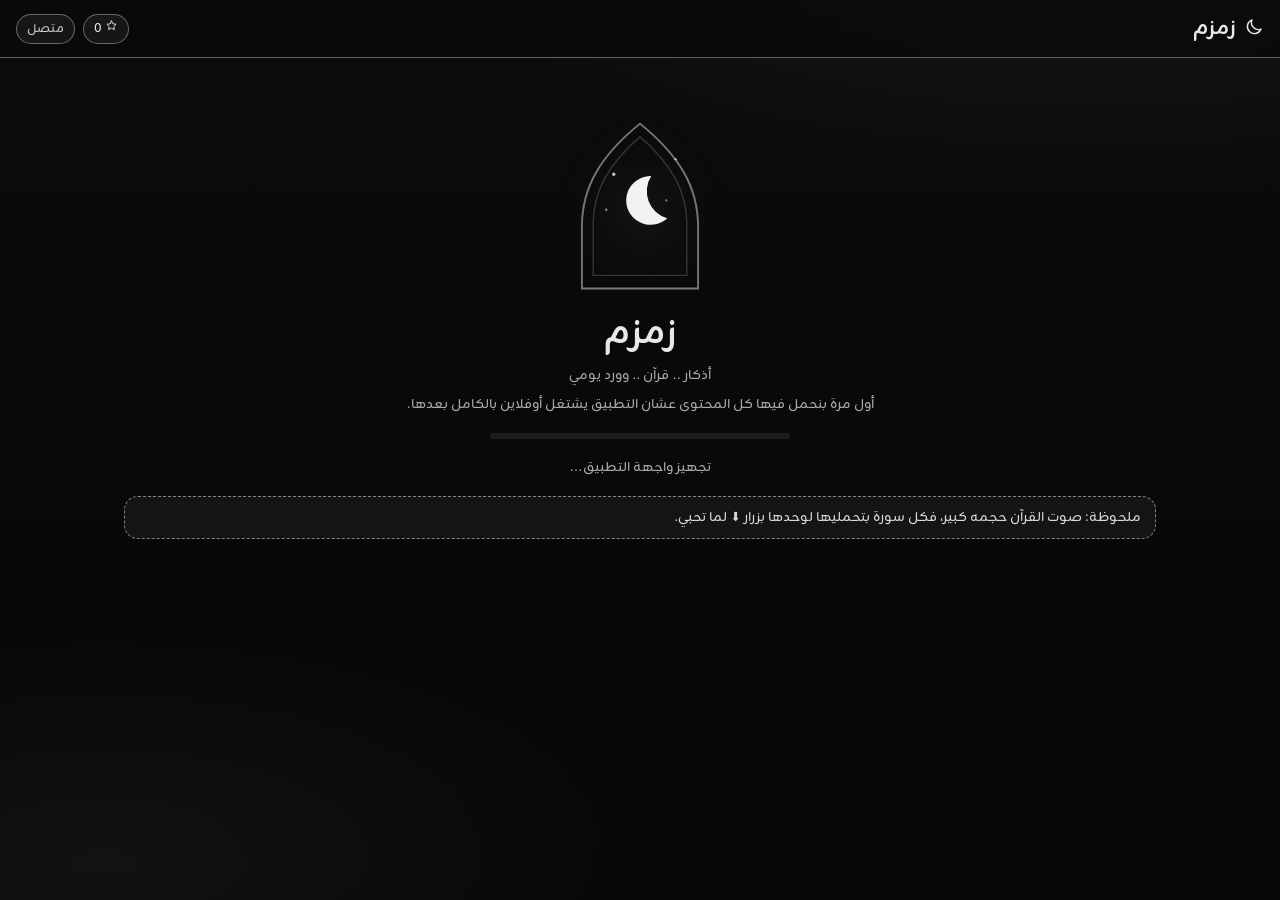
<file: 7-index.html>
<!DOCTYPE html>
<html lang="ar" dir="rtl">
<head>
<meta charset="UTF-8">
<meta name="viewport" content="width=device-width, initial-scale=1.0, viewport-fit=cover">
<meta name="theme-color" content="#0d1420">
<title>زمزم</title>
<link rel="manifest" href="manifest.webmanifest">
<link rel="icon" href="icon-192.png">
<link rel="apple-touch-icon" href="icon-180.png">
<meta name="apple-mobile-web-app-capable" content="yes">
<meta name="apple-mobile-web-app-status-bar-style" content="black-translucent">
<link rel="stylesheet" href="styles.css">
</head>
<body>
<header class="app-header">
  <div class="header-title" id="header-title"><svg width="20" height="20" viewBox="0 0 24 24" fill="none" stroke="currentColor" stroke-width="1.7" stroke-linecap="round" stroke-linejoin="round" style="vertical-align:-3px;margin-left:4px"><path d="M20.5 14.5A8.5 8.5 0 0 1 9.5 3.5a8.5 8.5 0 1 0 11 11z"/></svg> زمزم</div>
  <div class="header-badges">
    <span id="points-badge" class="badge points" title="نقاطك">0</span>
    <span id="net-badge" class="badge net">…</span>
  </div>
</header>
<main id="view" class="view"></main>
<div id="player-bar" class="player-bar hidden">
  <button id="pb-toggle" class="pb-btn">⏸</button>
  <div id="pb-title" class="pb-title"></div>
  <button id="pb-repeat" class="pb-btn small" title="تكرار السورة">🔁</button>
  <button id="pb-close" class="pb-btn small" title="إيقاف">✕</button>
</div>
<audio id="audio-el" preload="none"></audio>
<div id="toast" class="toast hidden"></div>
<script src="content.js"></script>
<script src="app.js"></script>
</body>
</html>
</file>
<file: styles.css>
@font-face{font-family:'Zain';src:url('zain-400.woff2') format('woff2');font-weight:400;font-display:swap}
@font-face{font-family:'Zain';src:url('zain-700.woff2') format('woff2');font-weight:700;font-display:swap}
@font-face{font-family:'Amiri Quran';src:url('amiri-quran.woff2') format('woff2');font-display:swap}
:root{
  --bg:#0a0909;
  --card:rgba(255,255,255,.06); --card2:rgba(255,255,255,.10);
  --line:rgba(228,228,228,.40); --line2:rgba(224,224,224,.55);
  --text:#f2f2f2; --muted:#aaaaaa;
  --beige:#e8e8e8; --beige-deep:#b6b6b6; --sage:#c8c8c8; --danger:#d4d4d4; --radius:22px;
  --glass-blur:26px;
  --card-shadow:0 24px 60px rgba(0,0,0,.65), 0 0 46px rgba(216,224,236,.11), inset 0 1px 0 rgba(255,255,255,.38), inset 0 -10px 22px rgba(0,0,0,.24);
}
*{box-sizing:border-box; -webkit-tap-highlight-color:transparent}
html{background:var(--bg)}
html,body{margin:0;padding:0;color:var(--text);
  font-family:'Zain',"Segoe UI",Tahoma,system-ui,-apple-system,sans-serif;min-height:100%}
/* خلفية موجات حرير غامقة — CSS خالص، خفيفة */
/* سماء ليلية واقعية متحركة: قمر حقيقي (صورة NASA/Wikimedia ملك عام) + نجوم متلألئة على canvas + سحاب خفيف — أبيض/أسود/فضي فقط */
body::before{content:'';position:fixed;inset:0;z-index:-4;pointer-events:none;
  background:
    radial-gradient(90% 50% at 85% -10%, rgba(56,56,56,.32), transparent 60%),
    radial-gradient(80% 45% at 8% 96%, rgba(50,50,50,.28), transparent 58%),
    linear-gradient(180deg,#0c0c0e 0%, #0a0909 45%, #060606 100%);}
#sky{position:fixed;inset:0;z-index:-3;pointer-events:none}
.sky-moon{position:fixed;z-index:-2;pointer-events:none;top:56px;left:6%;width:92px;height:92px;border-radius:50%;
  background:url('2-moon.jpg') center/cover no-repeat;mix-blend-mode:screen;opacity:.96;
  filter:grayscale(1) brightness(1.04);
  box-shadow:0 0 84px 28px rgba(240,240,244,.20);
  animation:moonDrift 130s ease-in-out infinite alternate}
@keyframes moonDrift{from{transform:translate(0,0)}50%{transform:translate(14px,7px)}to{transform:translate(-8px,13px)}}
.sky-cloud{position:fixed;z-index:-1;pointer-events:none;border-radius:50%;filter:blur(56px);
  background:radial-gradient(closest-side, rgba(212,212,216,.05), transparent 70%)}
.sky-cloud.c1{width:120vw;height:32vh;top:5%;left:-30%;animation:cloudA 160s linear infinite alternate}
.sky-cloud.c2{width:100vw;height:26vh;top:44%;left:-18%;opacity:.5;animation:cloudB 200s linear infinite alternate}
@keyframes cloudA{from{transform:translateX(0)}to{transform:translateX(42vw)}}
@keyframes cloudB{from{transform:translateX(18vw)}to{transform:translateX(-24vw)}}
@media (prefers-reduced-motion:reduce){.sky-moon,.sky-cloud{animation:none}}
.view{padding:14px 14px 44px;max-width:640px;margin:0 auto}
.sky-glow{position:fixed;z-index:-1;pointer-events:none;top:2%;left:50%;transform:translateX(-50%);width:min(720px,160vw);height:620px;border-radius:50%;background:radial-gradient(closest-side, rgba(238,242,250,.26), rgba(238,242,250,.10) 52%, rgba(238,242,250,0) 76%);}
.sky-glow.g2{top:36%;width:min(640px,150vw);height:480px;background:radial-gradient(closest-side, rgba(236,240,248,.16), rgba(236,240,248,.05) 55%, rgba(236,240,248,0) 78%);}
.app-header{position:sticky;top:0;z-index:10;background:rgba(10,9,9,.72);backdrop-filter:blur(20px);-webkit-backdrop-filter:blur(20px);
  display:flex;justify-content:space-between;align-items:center;padding:12px 16px;border-bottom:1px solid var(--line)}
.header-title{font-size:20px;font-weight:700;color:var(--beige)}
.header-badges{display:flex;gap:8px}
.badge{font-size:12px;padding:4px 10px;border-radius:20px;background:var(--card);border:1px solid var(--line);color:var(--muted)}
.badge.points{color:var(--beige)}
.badge.net.on{color:var(--sage)} .badge.net.off{color:var(--danger)}

.grid{display:grid;grid-template-columns:repeat(2,1fr);gap:12px;margin-top:8px}
.tile{background:linear-gradient(180deg, rgba(255,255,255,.15), rgba(255,255,255,0) 46%), linear-gradient(155deg, rgba(255,255,255,.12), rgba(255,255,255,.04) 55%, rgba(255,255,255,.075));
  backdrop-filter:blur(var(--glass-blur));-webkit-backdrop-filter:blur(var(--glass-blur));
  border:1px solid var(--line);border-radius:22px;box-shadow:var(--card-shadow);
  position:relative;overflow:hidden;
  padding:18px 12px;text-align:center;cursor:pointer;transition:transform .12s}
.tile:active{transform:scale(.96)}
.tile .ico{display:flex;justify-content:center;margin-bottom:8px;color:var(--beige)}
.tile .lbl{font-size:15px;font-weight:600}
.tile .sub{font-size:11px;color:var(--muted);display:block;margin-top:4px}

.card{background:linear-gradient(160deg, rgba(255,255,255,.055), rgba(255,255,255,.016));
  backdrop-filter:blur(var(--glass-blur));-webkit-backdrop-filter:blur(var(--glass-blur));
  border:1px solid var(--line);border-radius:var(--radius);padding:16px;margin:10px 0;
  box-shadow:var(--card-shadow)}
.card h3{margin:0 0 8px;font-size:16px;color:var(--beige)}
.quran-text{font-family:'Amiri Quran','Amiri','Traditional Arabic',serif;font-size:21px;line-height:2}
.dhikr-text{font-size:17px;line-height:1.9}
.muted{color:var(--muted);font-size:13px}
.fadl{color:var(--sage);font-size:12px;margin-top:8px}

.counter{display:flex;align-items:center;justify-content:space-between;margin-top:12px;gap:10px}
.count-btn{background:linear-gradient(150deg,#f4f4f4,#c6c6c6);color:#141414;border:none;border-radius:50%;width:64px;height:64px;
  font-size:20px;font-weight:800;cursor:pointer;flex-shrink:0;box-shadow:0 6px 18px rgba(0,0,0,.4), inset 0 1px 0 rgba(255,255,255,.5)}
.count-btn:disabled{background:rgba(255,250,238,.08);color:var(--muted);box-shadow:none}
.progress{flex:1;height:6px;background:rgba(255,250,238,.08);border-radius:6px;overflow:hidden}
.progress>i{display:block;height:100%;background:linear-gradient(90deg,var(--beige-deep),#f4f4f4);width:0%;transition:width .2s}
.count-label{font-size:13px;color:var(--muted);min-width:44px;text-align:center}

.btn{display:inline-block;background:var(--card2);color:var(--text);border:1px solid var(--line);border-radius:14px;
  padding:10px 16px;font-size:14px;cursor:pointer;text-decoration:none;margin:4px 4px 4px 0;
  backdrop-filter:blur(8px);-webkit-backdrop-filter:blur(8px)}
.btn.primary{background:linear-gradient(150deg,#f4f4f4,#c6c6c6);color:#141414;border:none;font-weight:700;
  box-shadow:0 6px 18px rgba(0,0,0,.35), inset 0 1px 0 rgba(255,255,255,.5)}
.btn.teal{background:linear-gradient(150deg,#f4f4f4,#c6c6c6);color:#141414;border:none;font-weight:700;
  box-shadow:0 6px 18px rgba(0,0,0,.35), inset 0 1px 0 rgba(255,255,255,.5)}
.btn:disabled{opacity:.45;cursor:default}

.list-item{background:linear-gradient(160deg, rgba(255,255,255,.055), rgba(255,255,255,.022));
  border:1px solid var(--line);border-radius:16px;padding:12px 14px;margin:8px 0;
  display:flex;align-items:center;justify-content:space-between;gap:8px;cursor:pointer;
  box-shadow:0 6px 18px rgba(0,0,0,.22), inset 0 1px 0 rgba(255,255,255,.05)}
.list-item .nm{font-size:16px}
.list-item .meta{font-size:12px;color:var(--muted)}
.off-badge{font-size:11px;color:var(--sage);border:1px solid rgba(184,203,176,.4);border-radius:10px;padding:2px 8px;white-space:nowrap}

.opt{display:block;width:100%;text-align:right;background:linear-gradient(160deg, rgba(255,255,255,.055), rgba(255,255,255,.022));
  border:1px solid var(--line);border-radius:16px;
  padding:14px;margin:8px 0;font-size:17px;line-height:1.8;color:var(--text);cursor:pointer;
  font-family:'Amiri Quran','Amiri',serif;transition:transform .1s;
  box-shadow:0 6px 18px rgba(0,0,0,.22), inset 0 1px 0 rgba(255,255,255,.05)}
.opt:not(:disabled):active{transform:scale(.97)}
.opt.correct{border-color:var(--sage);background:rgba(184,203,176,.12)}
.opt.wrong{border-color:var(--danger);background:rgba(217,154,138,.09)}
.opt:disabled{cursor:default}

.toast{position:fixed;bottom:26px;left:50%;transform:translateX(-50%);background:rgba(28,23,22,.95);
  border:1px solid var(--line2);color:var(--text);padding:12px 22px;border-radius:16px;z-index:50;
  box-shadow:0 10px 28px rgba(0,0,0,.55);max-width:88%;text-align:center;font-size:14px}
.toast.hidden{display:none}

.section-title{font-size:18px;font-weight:700;margin:16px 0 6px;color:var(--beige)}
.notice{background:rgba(212,212,212,.06);border:1px dashed var(--line2);border-radius:14px;padding:10px 14px;font-size:12.5px;color:#d9d9d9;margin:10px 0;line-height:1.7}
.audio-row{display:flex;align-items:center;gap:8px;margin-top:10px;flex-wrap:wrap}
.badge-row{display:flex;gap:8px;flex-wrap:wrap;margin:10px 0}
.ach{background:var(--card);border-radius:14px;padding:10px 14px;font-size:13px;border:1px solid var(--line)}
.ach.earned{border-color:var(--beige);color:var(--beige)}
.back{display:inline-flex;align-items:center;gap:6px;color:var(--muted);text-decoration:none;font-size:13px;
  background:var(--card);border:1px solid var(--line);border-radius:30px;padding:7px 14px;margin-bottom:8px;
  backdrop-filter:blur(var(--glass-blur));-webkit-backdrop-filter:blur(var(--glass-blur))}
.back:active{transform:scale(.96)}
audio{width:100%;margin-top:8px}
h2.page-title{margin:6px 0 2px;font-size:20px}
.score-line{font-size:14px;color:var(--beige);margin:6px 0}

/* arch frames (قوس إسلامي) */
.ayah-banner{background:linear-gradient(170deg, rgba(255,255,255,.085), rgba(255,255,255,.028));
  backdrop-filter:blur(var(--glass-blur));-webkit-backdrop-filter:blur(var(--glass-blur));
  border:1px solid var(--line2);color:var(--beige);
  border-radius:120px 120px 18px 18px;text-align:center;padding:18px 10px 12px;margin:12px 0 6px;font-size:19px;
  font-family:'Amiri Quran','Amiri',serif;
  box-shadow:var(--card-shadow)}
.prompt-card{background:linear-gradient(160deg, rgba(255,255,255,.07), rgba(255,255,255,.028))}
.ayah-num{color:var(--beige);font-size:15px}
.game-tile{border-color:var(--line2)}
.fx{font-size:34px;text-align:center;min-height:44px;animation:pop .6s ease}
@keyframes pop{0%{transform:scale(.3);opacity:0}60%{transform:scale(1.2)}100%{transform:scale(1);opacity:1}}

.player-bar{position:fixed;bottom:12px;left:8px;right:8px;z-index:20;background:rgba(20,17,16,.92);
  backdrop-filter:blur(20px);-webkit-backdrop-filter:blur(20px);
  border:1px solid var(--line2);border-radius:18px;display:flex;align-items:center;gap:8px;
  padding:8px 12px;box-shadow:0 12px 30px rgba(0,0,0,.55), inset 0 1px 0 rgba(255,255,255,.08)}
.player-bar.hidden{display:none}
.pb-btn{background:linear-gradient(150deg,#f4f4f4,#c6c6c6);color:#141414;border:none;border-radius:50%;width:42px;height:42px;font-size:18px;cursor:pointer;flex-shrink:0;
  box-shadow:0 4px 14px rgba(0,0,0,.4), inset 0 1px 0 rgba(255,255,255,.5)}
.pb-btn.small{background:var(--card2);color:var(--muted);width:34px;height:34px;font-size:15px;border:1px solid var(--line);box-shadow:none}
.pb-btn.small.on{color:var(--sage);border-color:rgba(184,203,176,.4)}
.pb-title{flex:1;font-size:14px;font-family:'Amiri Quran','Amiri',serif}
.bism{text-align:center;color:var(--beige);margin-bottom:14px;font-size:22px}
.ay{cursor:pointer;border-radius:6px;padding:1px 2px}
.ay:hover{background:rgba(212,212,212,.09)}
.ay.marked{background:rgba(212,212,212,.16);border:1px solid var(--line2)}
.search-box{width:100%;background:rgba(255,255,255,.05);border:1px solid var(--line);border-radius:14px;color:var(--text);
  padding:10px 14px;font-size:15px;margin:10px 0}
.resume-card{cursor:pointer;border-color:var(--line2)}
.wird-card{border-color:var(--line2);border-radius:90px 90px var(--radius) var(--radius);padding-top:22px}
.friday-card{background:linear-gradient(160deg, rgba(212,212,212,.1), rgba(212,212,212,.04));border:1px solid var(--line2);font-size:16px;line-height:1.9}
textarea.search-box{font-family:inherit;line-height:1.8}
.tasbih-btn{width:150px;height:150px;border-radius:50%;border:1px solid var(--line2);
  background:radial-gradient(circle at 35% 28%, rgba(236,217,207,.26), rgba(212,212,212,.07));
  color:var(--beige);font-size:42px;font-weight:800;cursor:pointer;margin:14px 0;
  box-shadow:0 12px 34px rgba(0,0,0,.45), inset 0 1px 0 rgba(255,255,255,.15)}
.tasbih-btn:active{transform:scale(.94)}
.card.night{background:rgba(5,4,3,.72);border-color:var(--line)}
.card.night .quran-text{color:#ebebeb}

/* lessons cards */
.lesson-card{display:flex;flex-direction:column;gap:10px;cursor:pointer;overflow:hidden}
.lesson-thumb{width:100%;aspect-ratio:16/9;border-radius:16px;object-fit:cover;flex:none;border:1px solid var(--line)}
.lesson-thumb-ph{display:flex;align-items:center;justify-content:center;font-size:26px;
  background:linear-gradient(140deg, rgba(236,217,207,.2), rgba(212,212,212,.05))}
.lesson-title{font-weight:700;font-size:15px}
.lesson-body{min-width:0}

.credit{text-align:center;color:var(--muted);font-size:14px;margin:18px 0 4px;letter-spacing:.2px}

/* greeting + page title icons */
.greet{font-size:23px;font-weight:800;margin:8px 2px 16px;line-height:1.6;color:var(--text)}
.greet-sub{font-size:14px;font-weight:400;color:var(--muted);margin-top:2px}
.page-title{display:flex;align-items:center;gap:8px}
.page-title svg{color:var(--beige)}
.card svg, .tile svg, .muted svg{vertical-align:middle}
/* splash */
.splash-arch{display:flex;justify-content:center;margin:6px auto 10px;filter:drop-shadow(0 10px 28px rgba(230,232,238,.18))}
.splash-title{font-size:34px;font-weight:800;color:var(--beige);margin:4px 0 2px}
/* stronger glass presence on interactive cards */
.card,.tile,.list-item,.opt,.pill{position:relative;overflow:hidden}
.card::before,.tile::before,.list-item::before,.pill::before{content:'';position:absolute;top:0;left:8%;right:8%;height:1px;
  background:linear-gradient(100deg, rgba(255,255,255,.62), rgba(255,255,255,.20) 38%, transparent 68%);pointer-events:none}

/* progress ring card */
.ring-card{display:flex;align-items:center;gap:18px;cursor:pointer}
.ring-wrap{position:relative;flex:none}
.ring-bg{fill:none;stroke:rgba(227,211,184,.14);stroke-width:9}
.ring-fg{fill:none;stroke:url(#ringGrad);stroke-width:9;stroke-linecap:round;transform:rotate(-90deg);transform-origin:center;transition:stroke-dashoffset .5s}
.ring-num{position:absolute;inset:0;display:flex;align-items:center;justify-content:center;font-size:21px;font-weight:800;color:var(--beige)}
.ring-info{flex:1}
/* day strip + pills + encouragement */
.day-strip{display:flex;gap:6px;margin:10px 0 14px}
.day{flex:1;text-align:center;padding:9px 2px;border-radius:14px;background:var(--card);border:1px solid var(--line);color:var(--muted);cursor:pointer;backdrop-filter:blur(var(--glass-blur));-webkit-backdrop-filter:blur(var(--glass-blur))}
.day.sel{background:linear-gradient(150deg,#f4f4f4,#c6c6c6);color:#141414;font-weight:700;border-color:transparent}
.day-name{font-size:11px;margin-bottom:3px}
.day-num{font-size:16px;font-weight:700}
.pill{display:flex;align-items:center;gap:12px;background:linear-gradient(180deg, rgba(255,255,255,.10), rgba(255,255,255,0) 50%), linear-gradient(160deg, rgba(32,32,35,.92), rgba(19,19,21,.95));
  backdrop-filter:blur(var(--glass-blur));-webkit-backdrop-filter:blur(var(--glass-blur));
  border:1px solid var(--line);border-radius:40px;box-shadow:var(--card-shadow);padding:13px 16px;margin:9px 0}
.pill-lbl{flex:1;font-size:15.5px;font-weight:600;cursor:pointer}
.pill .check{width:30px;height:30px;border-radius:50%;border:1.5px solid var(--line2);display:flex;align-items:center;justify-content:center;color:transparent;cursor:pointer;flex:none}
.pill.done .check{background:linear-gradient(150deg,#f4f4f4,#c6c6c6);color:#141414;border-color:transparent}
.push-hero{padding:13px 15px}
.push-hero-row{display:flex;align-items:center;gap:12px}
.push-hero-ico{color:var(--beige);display:flex;flex:none}
.push-hero-txt{flex:1;font-size:15px;font-weight:700}
.push-hero-txt .muted{font-size:12px;font-weight:400;margin-top:3px;line-height:1.7}
.enc-card{text-align:center;padding:22px 16px}
.enc-heart{color:var(--beige);display:flex;justify-content:center;margin-bottom:8px}
/* responsive: tablet + laptop */
@media(min-width:700px){.view{max-width:880px}.grid{grid-template-columns:repeat(3,1fr)}}
@media(min-width:1100px){.view{max-width:1080px}.grid{grid-template-columns:repeat(4,1fr)}}

.card::after,.tile::after,.list-item::after,.pill::after{content:'';position:absolute;top:10%;bottom:10%;left:0;width:1px;
  background:linear-gradient(180deg, rgba(255,255,255,.44), transparent 70%);pointer-events:none}
/* duas accordion + search */
.dua-card{cursor:pointer}
.dua-head{display:flex;align-items:center;gap:10px}
.dua-cat{font-size:12px;color:var(--beige);background:var(--card2);border:1px solid var(--line);border-radius:20px;padding:3px 10px}
.dua-toggle{margin-inline-start:auto;color:var(--muted);display:flex}
.dua-toggle svg{transform:rotate(90deg);transition:transform .2s}
.dua-card.open .dua-toggle svg{transform:rotate(-90deg)}
.dua-preview{color:var(--muted);font-size:13.5px;margin-top:6px;line-height:1.7}
.dua-body{display:none;margin-top:10px}
.dua-card.open .dua-body{display:block}
.dua-card.open .dua-preview{display:none}
.dua-actions{display:flex;gap:8px;margin-top:10px}

/* sheikh circles */
.sheikh-row{display:flex;gap:18px;justify-content:center;margin:14px 0 6px;flex-wrap:wrap}
.sheikh{background:none;border:none;cursor:pointer;display:flex;flex-direction:column;align-items:center;gap:8px;padding:4px;font-family:inherit}
.sheikh-photo{width:84px;height:84px;border-radius:50%;object-fit:cover;border:2px solid var(--line);transition:border-color .2s,box-shadow .2s;background:var(--card2)}
.sheikh-ph{display:flex;align-items:center;justify-content:center;font-size:32px;color:var(--beige);font-weight:700}
.sheikh-name{font-size:13.5px;color:var(--muted);transition:color .2s}
.sheikh.on .sheikh-photo{border-color:#f4f4f4;box-shadow:0 0 0 3px rgba(255,255,255,.18)}
.sheikh.on .sheikh-name{color:var(--text);font-weight:700}
@media (min-width:700px){.sheikh-photo{width:96px;height:96px}}

/* tafsir block on ayah screen */
.zx-tafsir{margin-top:14px;border-top:1px solid var(--line);padding-top:12px;text-align:right}
.zx-tafsir-src{display:inline-block;font-size:11.5px;color:var(--beige);border:1px solid var(--line);border-radius:999px;padding:3px 12px;margin-bottom:8px}
.zx-tafsir-body{font-size:14.5px;line-height:2;color:var(--muted)}
.notice-sub{opacity:.65;font-size:11.5px;margin-top:-4px}
/* glass audio player (lessons/stories) */
.player{display:flex;align-items:center;gap:10px;background:rgba(255,255,255,.05);border:1px solid var(--line);border-radius:16px;padding:8px 12px;backdrop-filter:blur(10px)}
.player-off{opacity:.55}
.pbtn{width:38px;height:38px;border-radius:50%;border:1px solid var(--line2);background:rgba(255,255,255,.08);color:#f2f2f2;display:flex;align-items:center;justify-content:center;cursor:pointer;flex:none}
.player-off .pbtn{cursor:default}
.wave{display:flex;align-items:center;gap:2.5px;height:26px;flex:1;min-width:0}
.wave span{width:2.5px;height:22%;background:#c9c9c9;border-radius:2px;opacity:.8}
.playing .wave span{animation:wv 1.05s ease-in-out infinite}
.wave span:nth-child(4n){animation-delay:.12s}
.wave span:nth-child(4n+1){animation-delay:.26s}
.wave span:nth-child(4n+2){animation-delay:.4s}
.wave span:nth-child(4n+3){animation-delay:.55s}
.wave span:nth-child(3n){animation-delay:.68s}
@keyframes wv{0%,100%{height:18%}50%{height:92%}}
.ptime{font-size:11px;color:#bdbdbd;flex:none;min-width:34px;text-align:left;direction:ltr}
.lesson-src{display:inline-flex;align-items:center;gap:5px;font-size:11.5px;color:#a8a8a8;text-decoration:none;margin-top:2px}
.lesson-src:hover{color:#e8e8e8}

/* stories */
.story-card{display:flex;flex-direction:column;gap:8px}
.story-head{display:flex;align-items:flex-start;justify-content:space-between;gap:8px}
.review-chip{flex:none;font-size:10px;color:#cfcfcf;border:1px dashed var(--line2);border-radius:999px;padding:2px 8px;opacity:.8}
.story-text{white-space:pre-line;font-size:14px;line-height:2;color:#e3e3e3;background:rgba(255,255,255,.03);border:1px solid var(--line);border-radius:14px;padding:12px}
.story-foot{display:flex;align-items:center;gap:12px;flex-wrap:wrap}
.linklike{background:none;border:none;color:#bdbdbd;font:inherit;font-size:12.5px;cursor:pointer;text-decoration:underline;text-underline-offset:3px}
.linklike:hover{color:#fff}
.analyser .wave span{animation:none}

.subtitle{min-height:22px;font-size:13.5px;line-height:1.9;color:#f0f0f0;text-align:center;padding:2px 8px}
/* ---- deeper glass pass (B/W/silver, phone-light) ---- */
.card{
  background:linear-gradient(155deg, rgba(255,255,255,.10), rgba(255,255,255,.035) 55%, rgba(255,255,255,.06));
  backdrop-filter:blur(14px) saturate(1.15);-webkit-backdrop-filter:blur(14px) saturate(1.15);
  border:1px solid rgba(245,245,245,.42);
  box-shadow:0 22px 54px rgba(0,0,0,.6), 0 2px 10px rgba(0,0,0,.4), 0 0 40px rgba(216,224,236,.10),
    inset 0 1px 0 rgba(255,255,255,.45), inset 0 -1px 0 rgba(255,255,255,.06);
  position:relative;overflow:hidden;
  transition:transform .25s ease, box-shadow .25s ease, border-color .25s ease;
}
.card::before{content:'';position:absolute;inset:0 0 auto 0;height:42%;pointer-events:none;border-radius:inherit;
  background:linear-gradient(180deg, rgba(255,255,255,.22), rgba(255,255,255,0));}
.card:hover{transform:translateY(-2px);border-color:rgba(240,240,240,.34);
  box-shadow:0 24px 56px rgba(0,0,0,.6), 0 0 0 1px rgba(255,255,255,.06), 0 0 26px rgba(220,220,220,.10),
    inset 0 1px 0 rgba(255,255,255,.26), inset 0 -1px 0 rgba(255,255,255,.06);}
.card:active{transform:translateY(0) scale(.995)}
.player{
  background:linear-gradient(150deg, rgba(255,255,255,.10), rgba(255,255,255,.04));
  backdrop-filter:blur(12px);-webkit-backdrop-filter:blur(12px);
  border:1px solid rgba(240,240,240,.36);
  box-shadow:0 8px 22px rgba(0,0,0,.45), inset 0 1px 0 rgba(255,255,255,.40), inset 0 -1px 0 rgba(255,255,255,.06);
}
.pbtn{
  background:linear-gradient(150deg, rgba(255,255,255,.18), rgba(255,255,255,.06));
  box-shadow:0 4px 12px rgba(0,0,0,.4), inset 0 1px 0 rgba(255,255,255,.28);
}
.pbtn:active{transform:scale(.94)}
.lesson-card, .story-card{will-change:transform}
@media (prefers-reduced-motion: reduce){.card{transition:none}.card:hover{transform:none}}
</file>
<file: extra.css>
/* ===== Zamzam extra screens — all scoped under .zx- ===== */
.zx-wrap{display:flex;flex-direction:column;gap:14px}
.zx-glass{
  background:linear-gradient(160deg, rgba(255,255,255,.06), rgba(255,255,255,.018));
  backdrop-filter:blur(var(--glass-blur));
  -webkit-backdrop-filter:blur(var(--glass-blur));
  border:1px solid var(--line);
  border-radius:var(--radius);
  box-shadow:var(--card-shadow);
  padding:18px;
}

/* ---------- stats ---------- */
.zx-ring-card{display:flex;flex-direction:column;align-items:center;gap:8px;padding:24px 18px}
.zx-ring{position:relative;width:150px;height:150px}
.zx-ring svg{display:block;transform:rotate(-90deg)}
.zx-ring-bg{stroke:rgba(255,255,255,.08)}
.zx-ring-fg{stroke:var(--beige);stroke-linecap:round}
.zx-ring-c{position:absolute;inset:0;display:flex;flex-direction:column;align-items:center;justify-content:center;gap:3px}
.zx-ring-c b{font-size:30px;color:var(--text);line-height:1}
.zx-ring-c span{font-size:12px;color:var(--muted)}
.zx-ring-sub{font-size:13px;text-align:center}
.zx-stats-row{display:grid;grid-template-columns:repeat(3,1fr);gap:10px}
.zx-stat{display:flex;flex-direction:column;align-items:center;gap:6px;padding:14px 6px;text-align:center}
.zx-stat .zx-sic{color:var(--beige);opacity:.9;display:flex}
.zx-stat .zx-sic svg{width:20px;height:20px}
.zx-stat b{font-size:19px;color:var(--text);line-height:1}
.zx-stat small{color:var(--muted);font-size:11px}
.zx-bars{display:flex;gap:8px;align-items:flex-end;margin-top:14px}
.zx-bar{flex:1;display:flex;flex-direction:column;align-items:center;gap:5px;min-width:0}
.zx-bar-track{width:100%;max-width:32px;height:96px;border-radius:10px;background:rgba(255,255,255,.05);border:1px solid var(--line);display:flex;align-items:flex-end;overflow:hidden}
.zx-bar-track i{display:block;width:100%;background:linear-gradient(180deg,var(--beige),var(--beige-deep));border-radius:9px}
.zx-bar small{color:var(--muted);font-size:10px;white-space:nowrap}
.zx-bar.today .zx-bar-track{border-color:var(--beige-deep)}
.zx-bar.today small{color:var(--beige)}
.zx-bar-val{font-size:10px;color:var(--muted);min-height:13px}

/* ---------- settings rows ---------- */
.zx-row{display:flex;align-items:center;gap:12px;padding:13px 0;border-bottom:1px solid var(--line)}
.zx-row:last-child{border-bottom:none}
.zx-ric{width:38px;height:38px;border-radius:12px;display:flex;align-items:center;justify-content:center;background:rgba(255,255,255,.06);border:1px solid var(--line);color:var(--beige);flex:none}
.zx-ric svg{width:19px;height:19px}
.zx-rtxt{flex:1;min-width:0}
.zx-rtxt b{display:block;font-weight:600;font-size:14px;color:var(--text)}
.zx-rtxt small{color:var(--muted);font-size:12px}
.zx-link{text-decoration:none;color:inherit;display:flex}
.zx-chev{color:var(--muted);display:flex;align-items:center}
.zx-chev svg{width:18px;height:18px}
.zx-share-btn{width:100%;display:flex;align-items:center;justify-content:center;gap:8px}
.zx-share-btn svg{width:18px;height:18px}

/* ---------- switch ---------- */
.zx-switch{position:relative;display:inline-block;width:46px;height:26px;flex:none}
.zx-switch input{position:absolute;opacity:0;width:0;height:0}
.zx-switch i{position:absolute;inset:0;border-radius:999px;background:var(--card2);border:1px solid var(--line2);transition:background .2s,border-color .2s;cursor:pointer}
.zx-switch i:before{content:'';position:absolute;top:2px;right:2px;width:20px;height:20px;border-radius:50%;background:var(--muted);transition:transform .2s,background .2s}
.zx-switch input:checked + i{background:rgba(255,255,255,.35);border-color:var(--beige)}
.zx-switch input:checked + i:before{transform:translateX(-20px);background:var(--beige)}

/* ---------- ayah of the day ---------- */
.zx-ayah-card{text-align:center;padding:28px 18px 22px;position:relative;overflow:hidden}
.zx-orn{display:flex;align-items:center;justify-content:center;gap:8px;color:var(--beige);opacity:.75;margin-bottom:14px}
.zx-orn svg{width:18px;height:18px}
.zx-orn:before,.zx-orn:after{content:'';height:1px;width:46px;background:linear-gradient(90deg,transparent,var(--beige))}
.zx-orn:after{background:linear-gradient(270deg,transparent,var(--beige))}
.zx-ayah-text{font-family:'Amiri Quran','Amiri',serif;font-size:25px;line-height:2.15;color:var(--text)}
.zx-ayah-ref{margin-top:12px;color:var(--beige);font-size:14px}
.zx-actions{display:flex;gap:10px;justify-content:center;margin-top:18px}
.zx-icon-btn{width:46px;height:46px;border-radius:14px;display:inline-flex;align-items:center;justify-content:center;background:linear-gradient(160deg, rgba(255,255,255,.06), rgba(255,255,255,.018));backdrop-filter:blur(var(--glass-blur));-webkit-backdrop-filter:blur(var(--glass-blur));border:1px solid var(--line);color:var(--text);cursor:pointer;box-shadow:var(--card-shadow);padding:0;transition:color .2s,border-color .2s}
.zx-icon-btn svg{width:20px;height:20px}
.zx-icon-btn.on{color:var(--beige-deep);border-color:var(--beige)}

/* ---------- reminder ---------- */
.zx-time{background:var(--card2);border:1px solid var(--line2);color:var(--text);border-radius:12px;padding:8px 12px;font-family:inherit;font-size:16px;direction:ltr;color-scheme:dark}
.zx-next{margin-top:14px;color:var(--beige);font-size:14px;display:flex;align-items:center;gap:8px}
.zx-next svg{width:16px;height:16px}
.zx-hint{color:var(--muted);font-size:12px;margin-top:6px}

@media (max-width:380px){
  .zx-ayah-text{font-size:22px}
  .zx-ring-c b{font-size:26px}
}
</file>
<file: mushaf.css>
/* ===== زمزم — شاشة المصحف داخل قسم «آية وتدبر» =====
   Scoped to #mushaf-root. Reuses styles.css variables (black/white/silver frosted glass).
   No emoji — SVG icons only. Light DOM: blur only on the two glass surfaces,
   ayah/row blocks use content-visibility so long surahs stay cheap on low-end phones. */

#mushaf-root .zmf{font-family:inherit}

/* ---------- بطاقة آية اليوم ---------- */
#mushaf-root .zmf-aod{background:linear-gradient(160deg, rgba(255,255,255,.07), rgba(255,255,255,.028));
  backdrop-filter:blur(var(--glass-blur));-webkit-backdrop-filter:blur(var(--glass-blur));
  border:1px solid var(--line);border-radius:var(--radius);padding:16px;margin:10px 0 14px;
  box-shadow:var(--card-shadow)}
#mushaf-root .zmf-aod-head{display:flex;align-items:center;gap:8px;color:var(--beige);font-size:14px;font-weight:700}
#mushaf-root .zmf-aod-head svg{color:var(--beige)}
#mushaf-root .zmf-aod-date{margin-inline-start:auto;font-size:12px;color:var(--muted);font-weight:400}
#mushaf-root .zmf-aod-text{font-family:'Amiri Quran','Amiri','Traditional Arabic',serif;
  font-size:22px;line-height:2.05;text-align:center;margin:10px 0 4px;color:var(--text)}
#mushaf-root .zmf-aod-ref{text-align:center;color:var(--beige);font-size:13px}
#mushaf-root .zmf-aod-tafsir-wrap{margin-top:12px;border-top:1px solid var(--line);padding-top:10px}
#mushaf-root .zmf-aod-btn{margin-top:14px;text-align:center}

/* ---------- شريط البحث الخاص بالمصحف ---------- */
#mushaf-root .zmf-search{position:relative;display:flex;align-items:center;gap:8px;
  background:linear-gradient(160deg, rgba(255,255,255,.07), rgba(255,255,255,.028));
  backdrop-filter:blur(var(--glass-blur));-webkit-backdrop-filter:blur(var(--glass-blur));
  border:1px solid var(--line);border-radius:16px;padding:2px 12px;margin:0 0 8px;
  box-shadow:var(--card-shadow)}
#mushaf-root .zmf-search>svg{color:var(--muted)}
#mushaf-root .zmf-input{flex:1;min-width:0;background:transparent;border:none;outline:none;
  color:var(--text);font:inherit;font-size:15px;padding:10px 0}
#mushaf-root .zmf-input::placeholder{color:var(--muted)}
#mushaf-root .zmf-input::-webkit-search-cancel-button{display:none}
#mushaf-root .zmf-clear{flex:none;background:none;border:none;color:var(--muted);cursor:pointer;
  padding:6px;display:none;align-items:center}
#mushaf-root .zmf-clear.on{display:flex}

/* ---------- قائمة السور ---------- */
#mushaf-root .zmf-row{display:flex;align-items:center;gap:12px;padding:11px 4px;
  border-bottom:1px solid var(--line);cursor:pointer;border-radius:10px;
  content-visibility:auto;contain-intrinsic-size:auto 58px}
#mushaf-root .zmf-row:active{background:rgba(255,255,255,.045)}
#mushaf-root .zmf-row-num{flex:none;width:34px;height:34px;border:1px solid var(--line2);border-radius:50%;
  display:grid;place-items:center;font-size:13px;color:var(--beige)}
#mushaf-root .zmf-row-main{flex:1;min-width:0}
#mushaf-root .zmf-row-name{font-family:'Amiri Quran','Amiri',serif;font-size:21px;color:var(--text)}
#mushaf-root .zmf-row-meta{font-size:11.5px;color:var(--muted);margin-top:1px}
#mushaf-root .zmf-row>svg{color:var(--muted)}

/* ---------- نتائج البحث ---------- */
#mushaf-root .zmf-res{padding:11px 4px;border-bottom:1px solid var(--line);cursor:pointer;border-radius:10px;
  content-visibility:auto;contain-intrinsic-size:auto 74px}
#mushaf-root .zmf-res:active{background:rgba(255,255,255,.045)}
#mushaf-root .zmf-res-ayah{font-family:'Amiri Quran','Amiri',serif;font-size:17px;line-height:1.9;color:var(--text);
  display:-webkit-box;-webkit-line-clamp:2;-webkit-box-orient:vertical;overflow:hidden}
#mushaf-root .zmf-res-ref{font-size:12px;color:var(--beige);margin-top:2px}
#mushaf-root .zmf-count{font-size:12px;color:var(--muted);margin:2px 4px 8px}

/* ---------- عرض السورة ---------- */
#mushaf-root .zmf-surah-head{text-align:center;margin:4px 0 2px}
#mushaf-root .zmf-surah-name{font-family:'Amiri Quran','Amiri',serif;font-size:30px;line-height:1.6;color:var(--beige)}
#mushaf-root .zmf-surah-meta{font-size:12px;color:var(--muted);margin-top:2px}
#mushaf-root .zmf-bism{font-family:'Amiri Quran','Amiri',serif;text-align:center;font-size:21px;
  color:var(--beige);margin:16px 0 2px}
#mushaf-root .zmf-ay{padding:14px 2px;border-bottom:1px solid var(--line);
  content-visibility:auto;contain-intrinsic-size:auto 170px}
#mushaf-root .zmf-ay.zmf-hl{background:rgba(255,255,255,.06);border-radius:14px;padding-inline:8px}
#mushaf-root .zmf-ay-text{font-family:'Amiri Quran','Amiri','Traditional Arabic',serif;
  font-size:21px;line-height:2.05;color:var(--text)}
#mushaf-root .zmf-num{color:var(--beige);font-size:15px}

/* ---------- التفسير الميسر تحت كل آية ---------- */
#mushaf-root .zmf-tafsir{margin-top:8px;background:rgba(255,255,255,.035);
  border-inline-start:2px solid var(--line2);border-radius:12px;padding:8px 12px;cursor:pointer}
#mushaf-root .zmf-tafsir-label{display:flex;align-items:center;gap:6px;
  font-size:11px;color:var(--beige-deep);margin-bottom:3px}
#mushaf-root .zmf-tafsir-label svg{color:var(--beige-deep)}
#mushaf-root .zmf-tafsir-label .zmf-more{margin-inline-start:auto;font-size:10.5px;color:var(--muted)}
#mushaf-root .zmf-tafsir p{margin:0;font-size:13.5px;line-height:1.85;color:#cfcfcf;
  display:-webkit-box;-webkit-line-clamp:3;-webkit-box-orient:vertical;overflow:hidden}
#mushaf-root .zmf-tafsir.open p{display:block;-webkit-line-clamp:unset;overflow:visible}
#mushaf-root .zmf-tafsir.open .zmf-more{display:none}
#mushaf-root .zmf-tafsir.pending{cursor:default}
#mushaf-root .zmf-tafsir.pending p{display:block;-webkit-line-clamp:unset;color:var(--muted);font-size:12.5px}

/* ---------- حالات ---------- */
#mushaf-root .zmf-empty{text-align:center;color:var(--muted);font-size:14px;padding:26px 10px}
#mushaf-root .zmf-note{margin:14px 0}

@media (prefers-reduced-motion:reduce){
  #mushaf-root .zmf-row,#mushaf-root .zmf-res{transition:none}
}

/* شاشة آية وتدبر فيها بطاقة آية اليوم الأصلية فوق — إخفاء بطاقة المصحف المكررة */
.zmf-aod{display:none}
</file>
